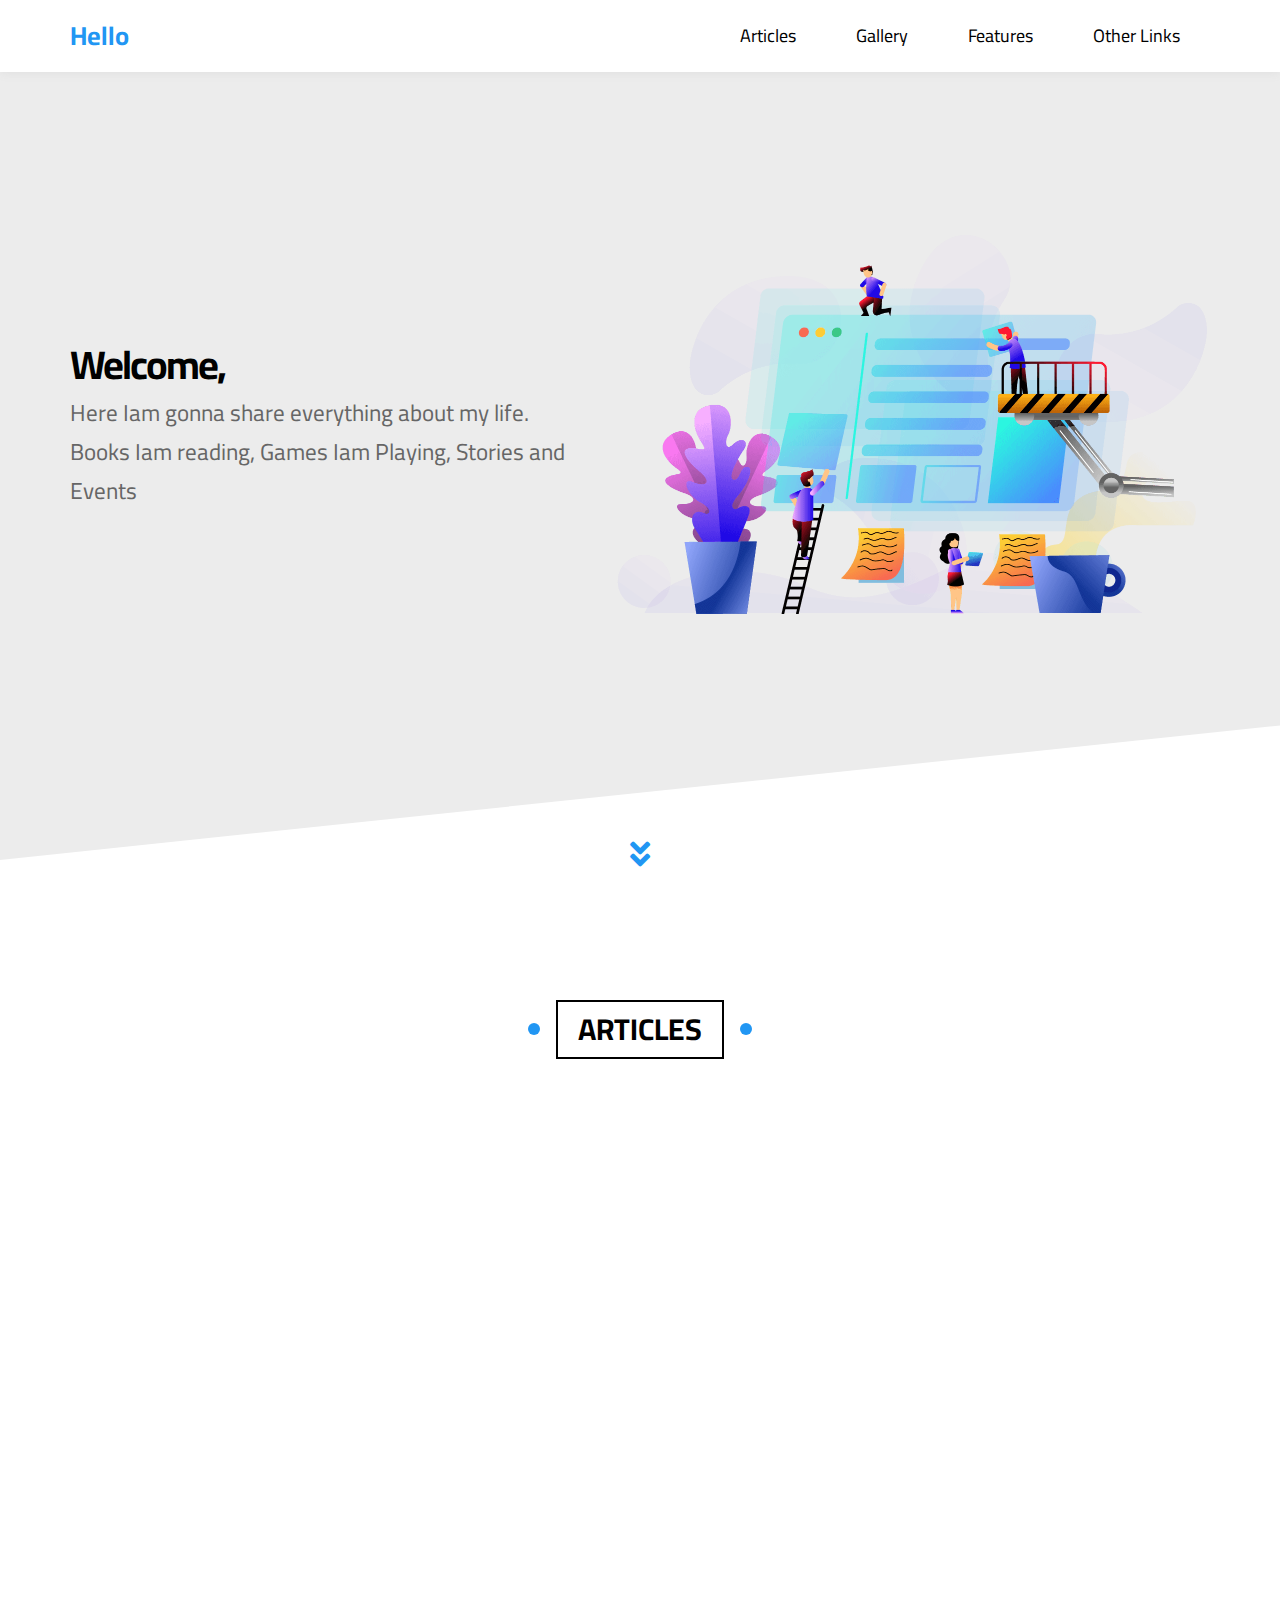
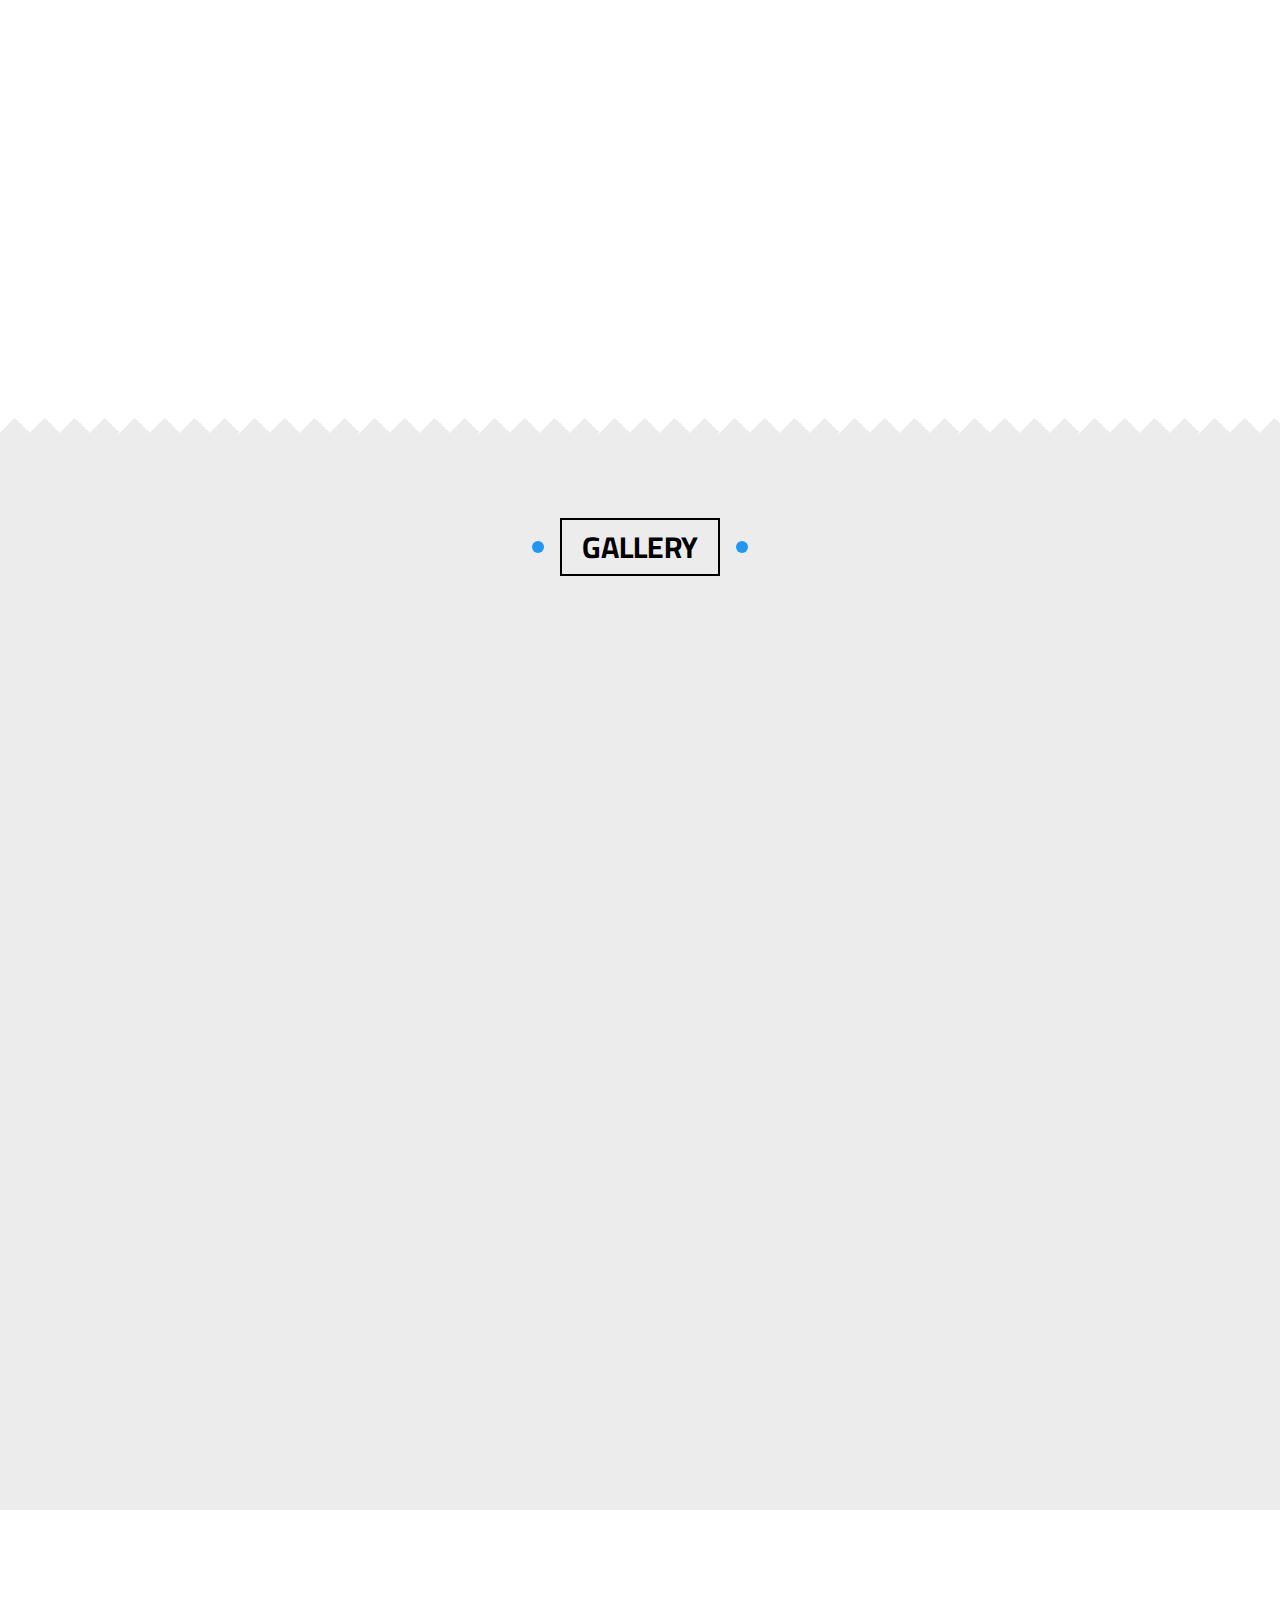
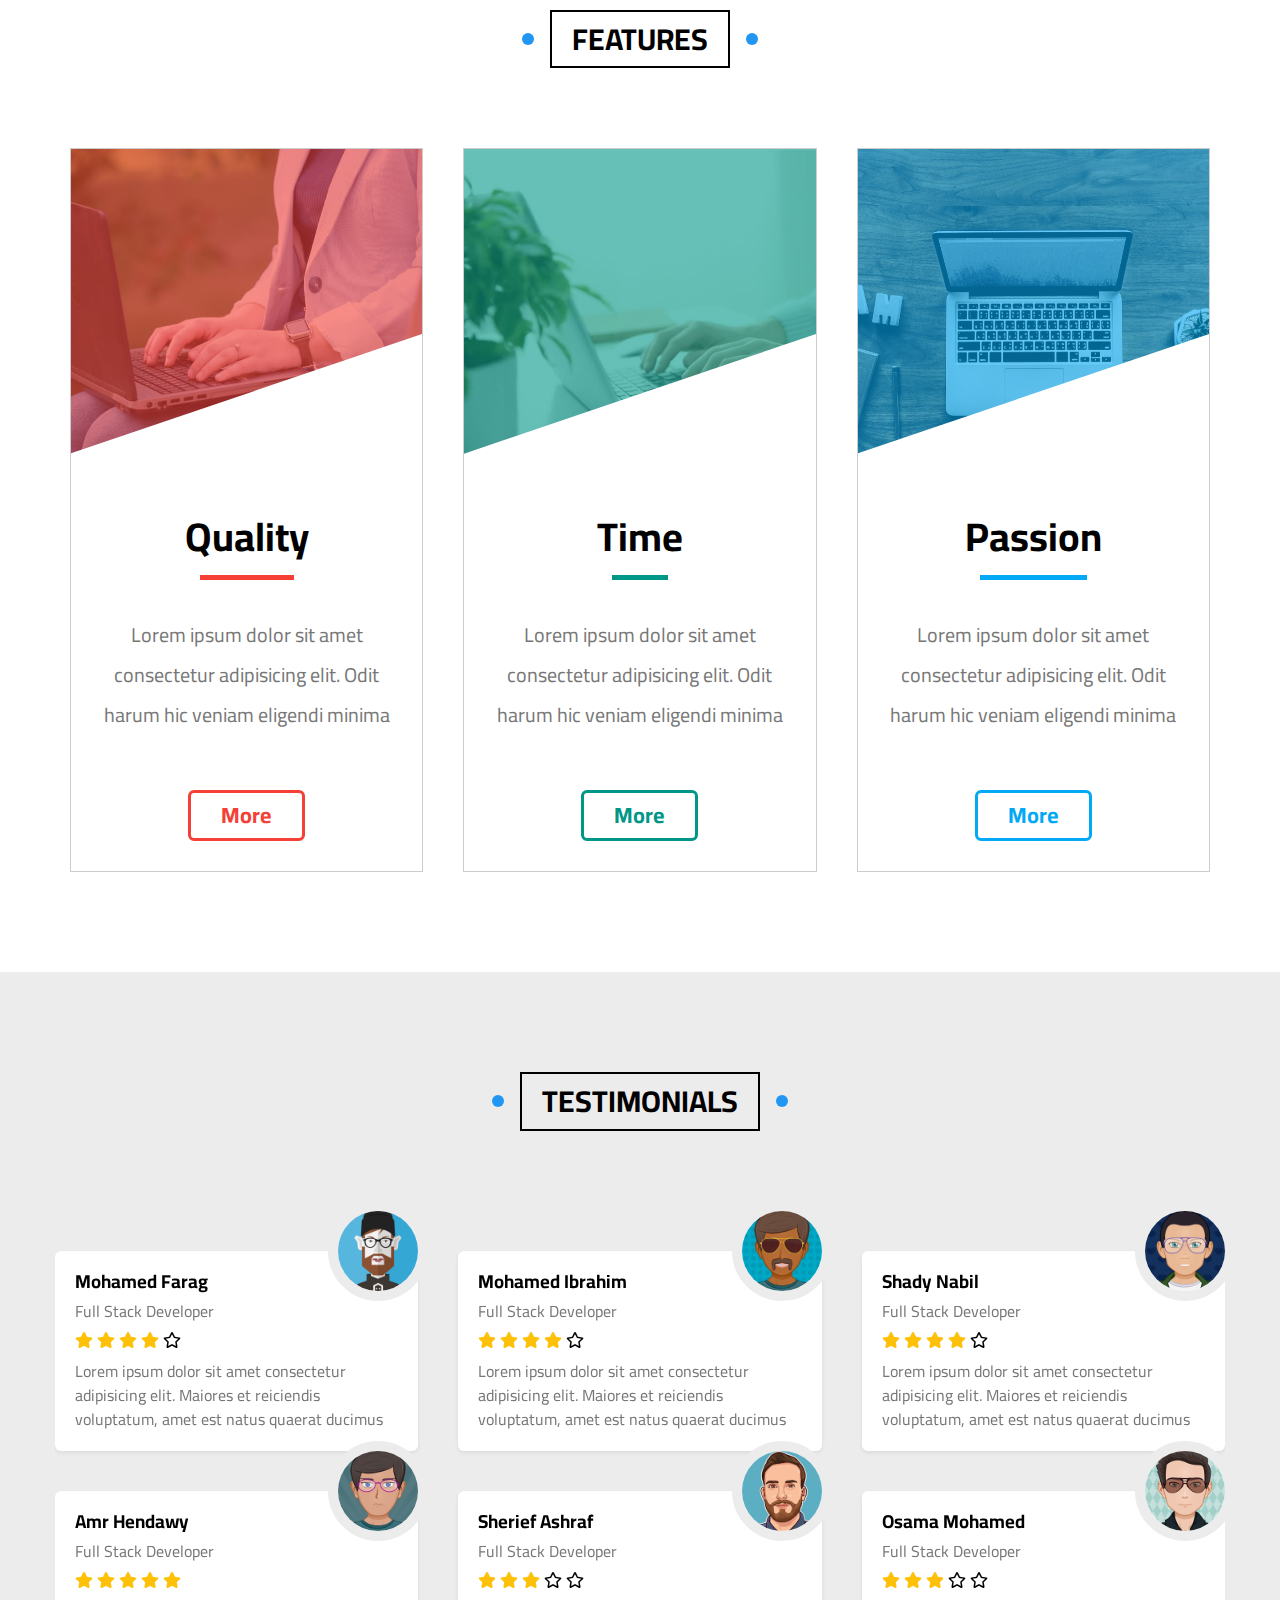
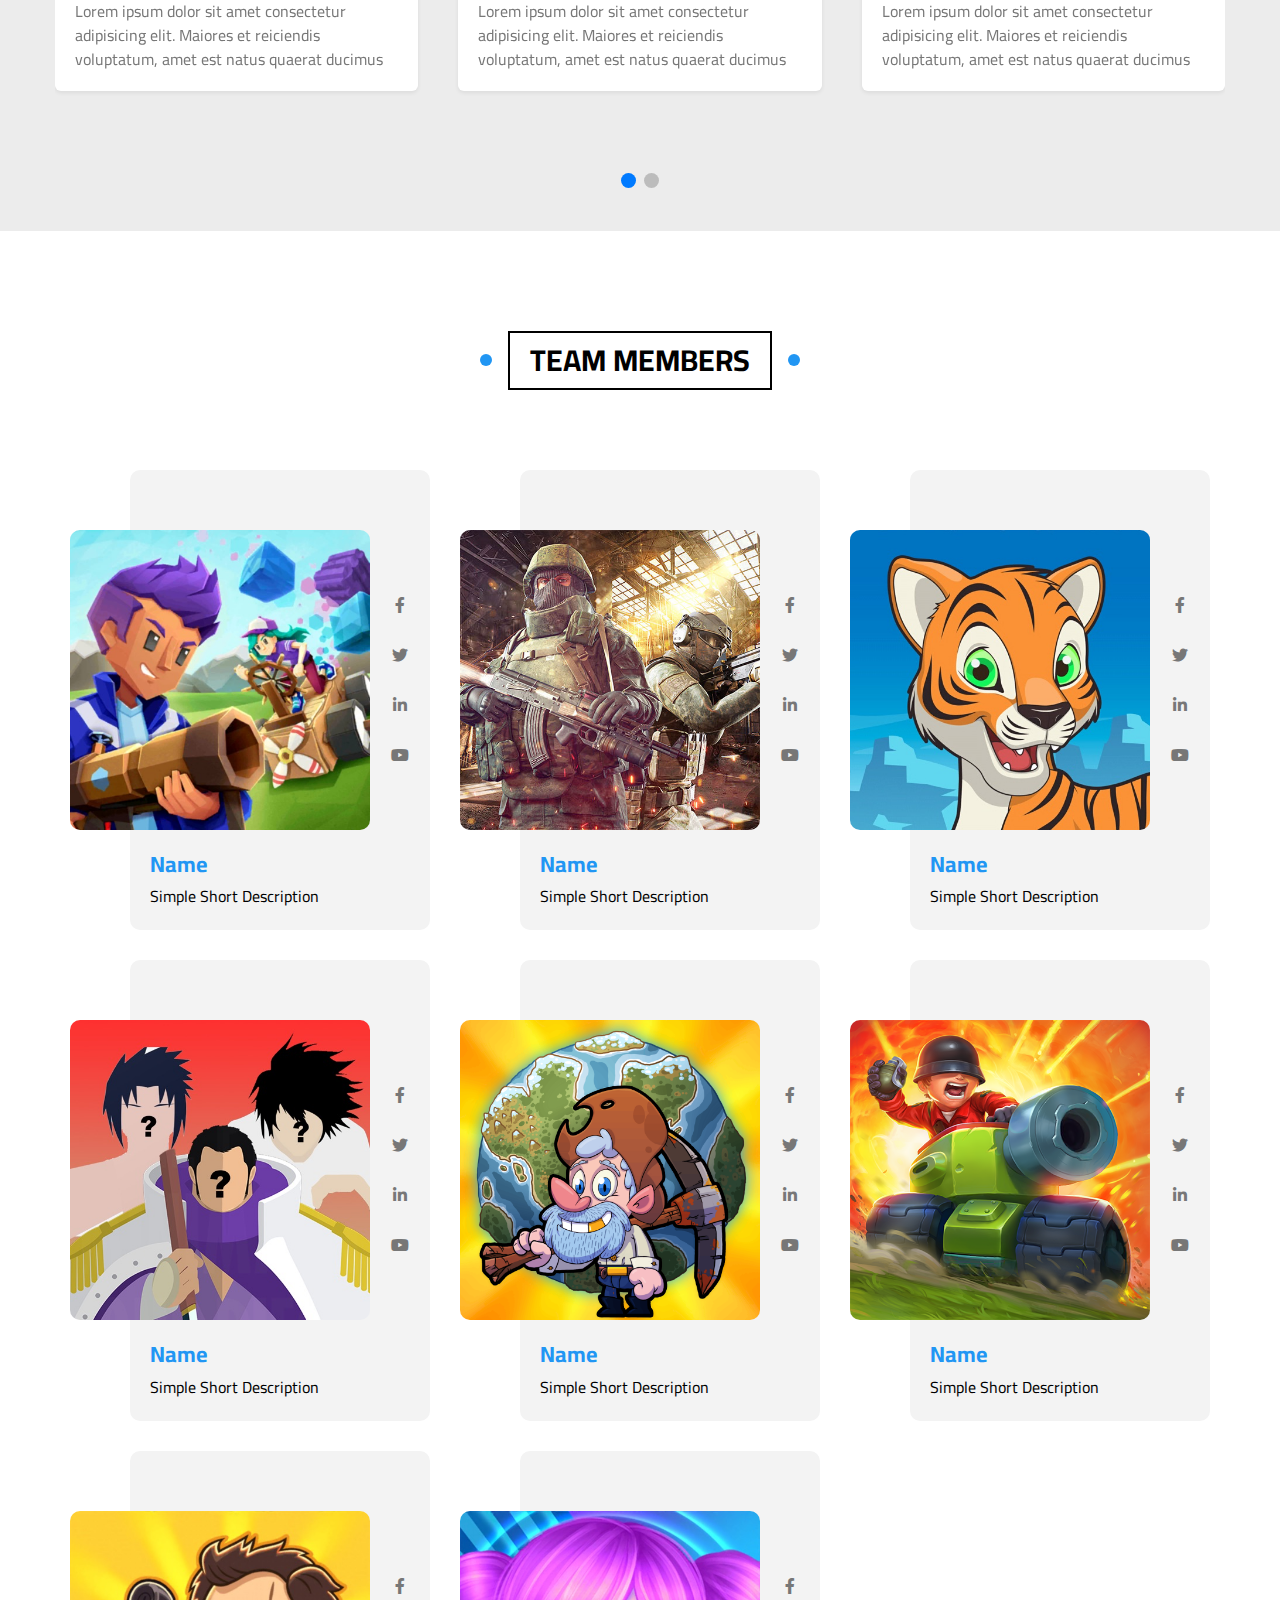
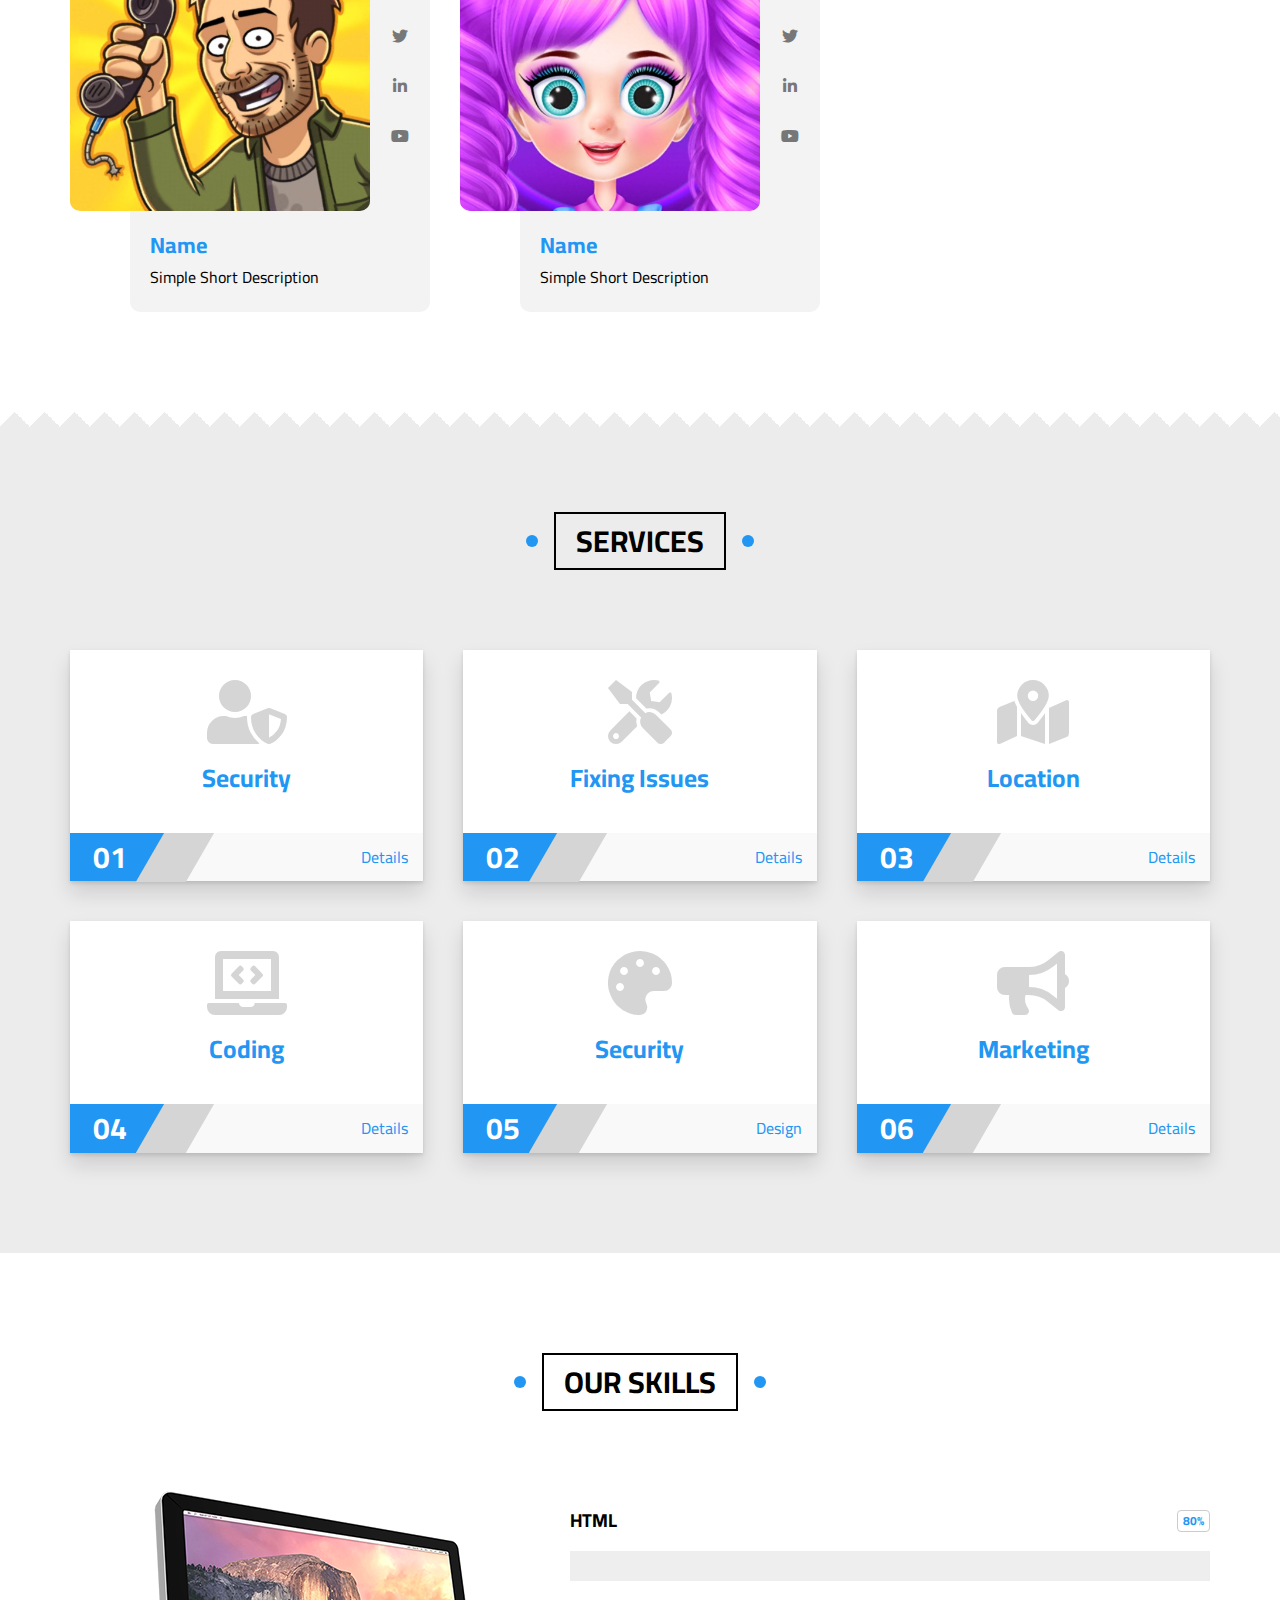
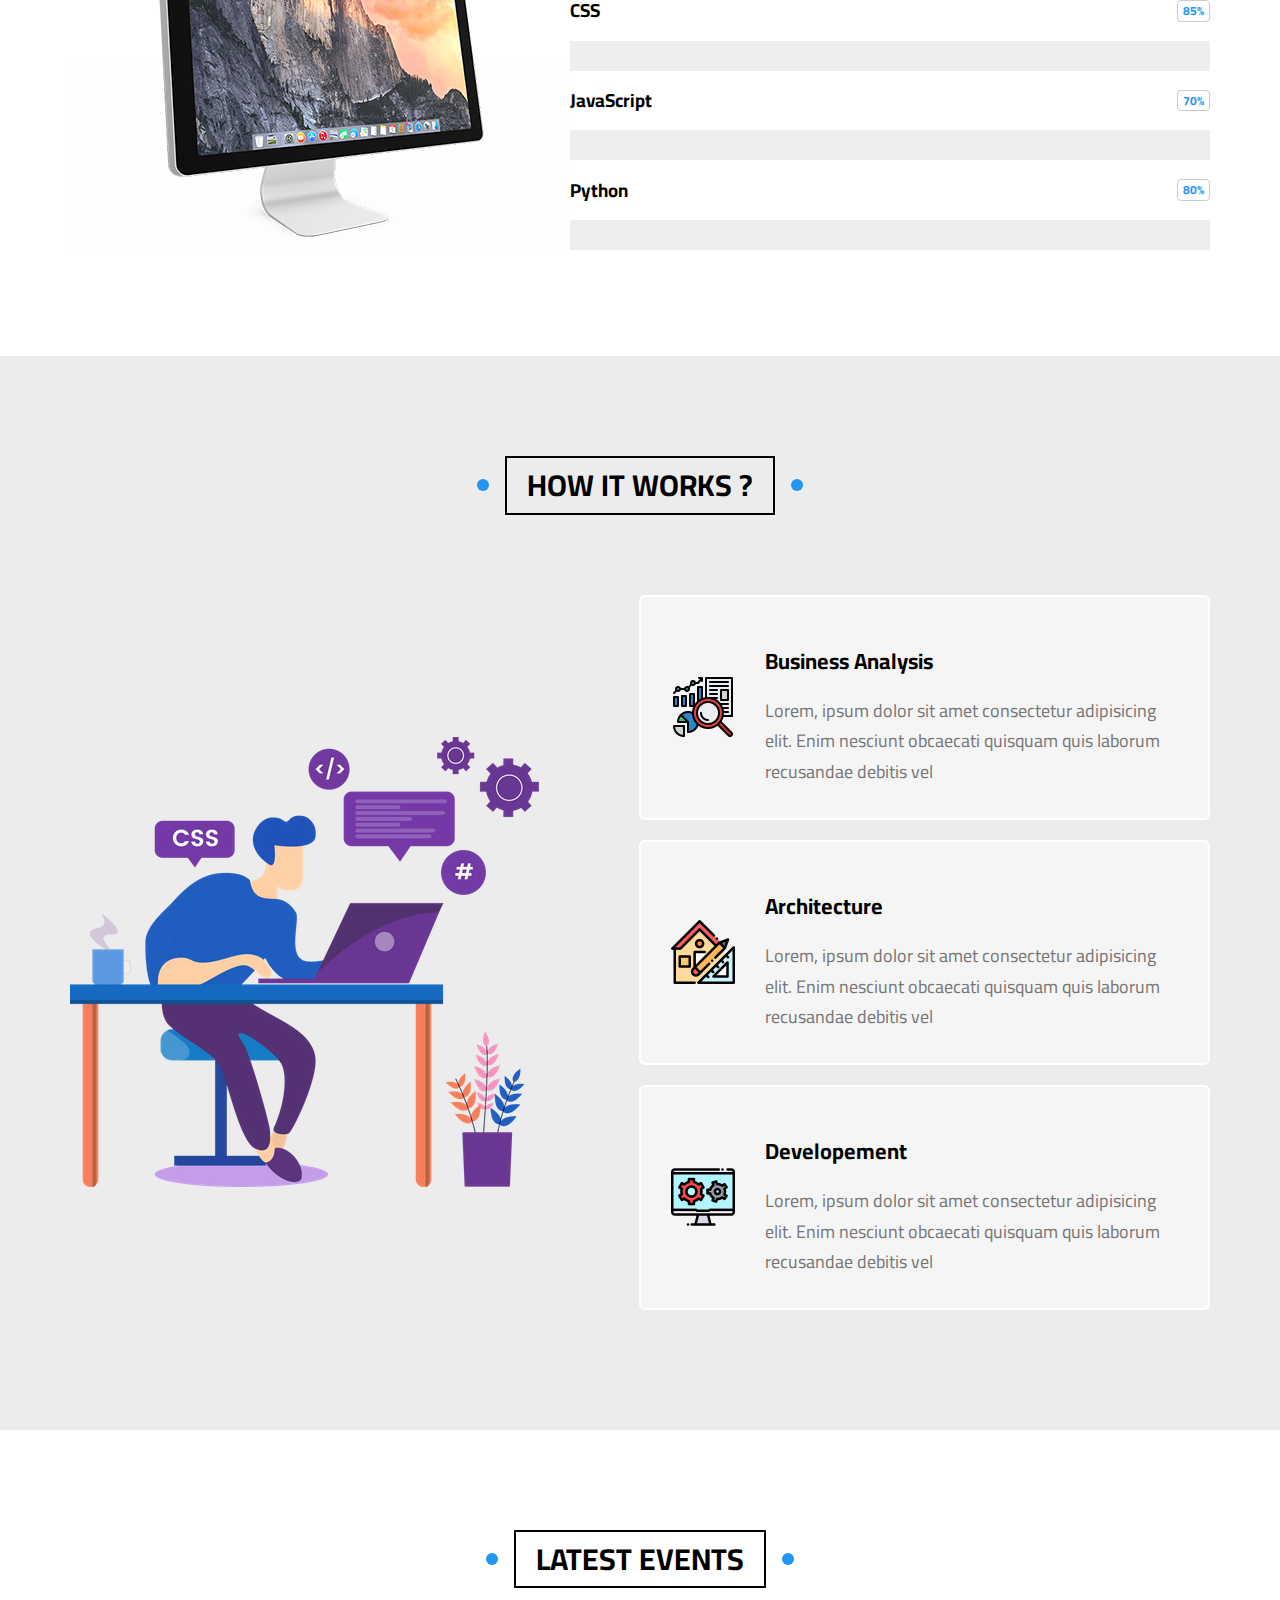
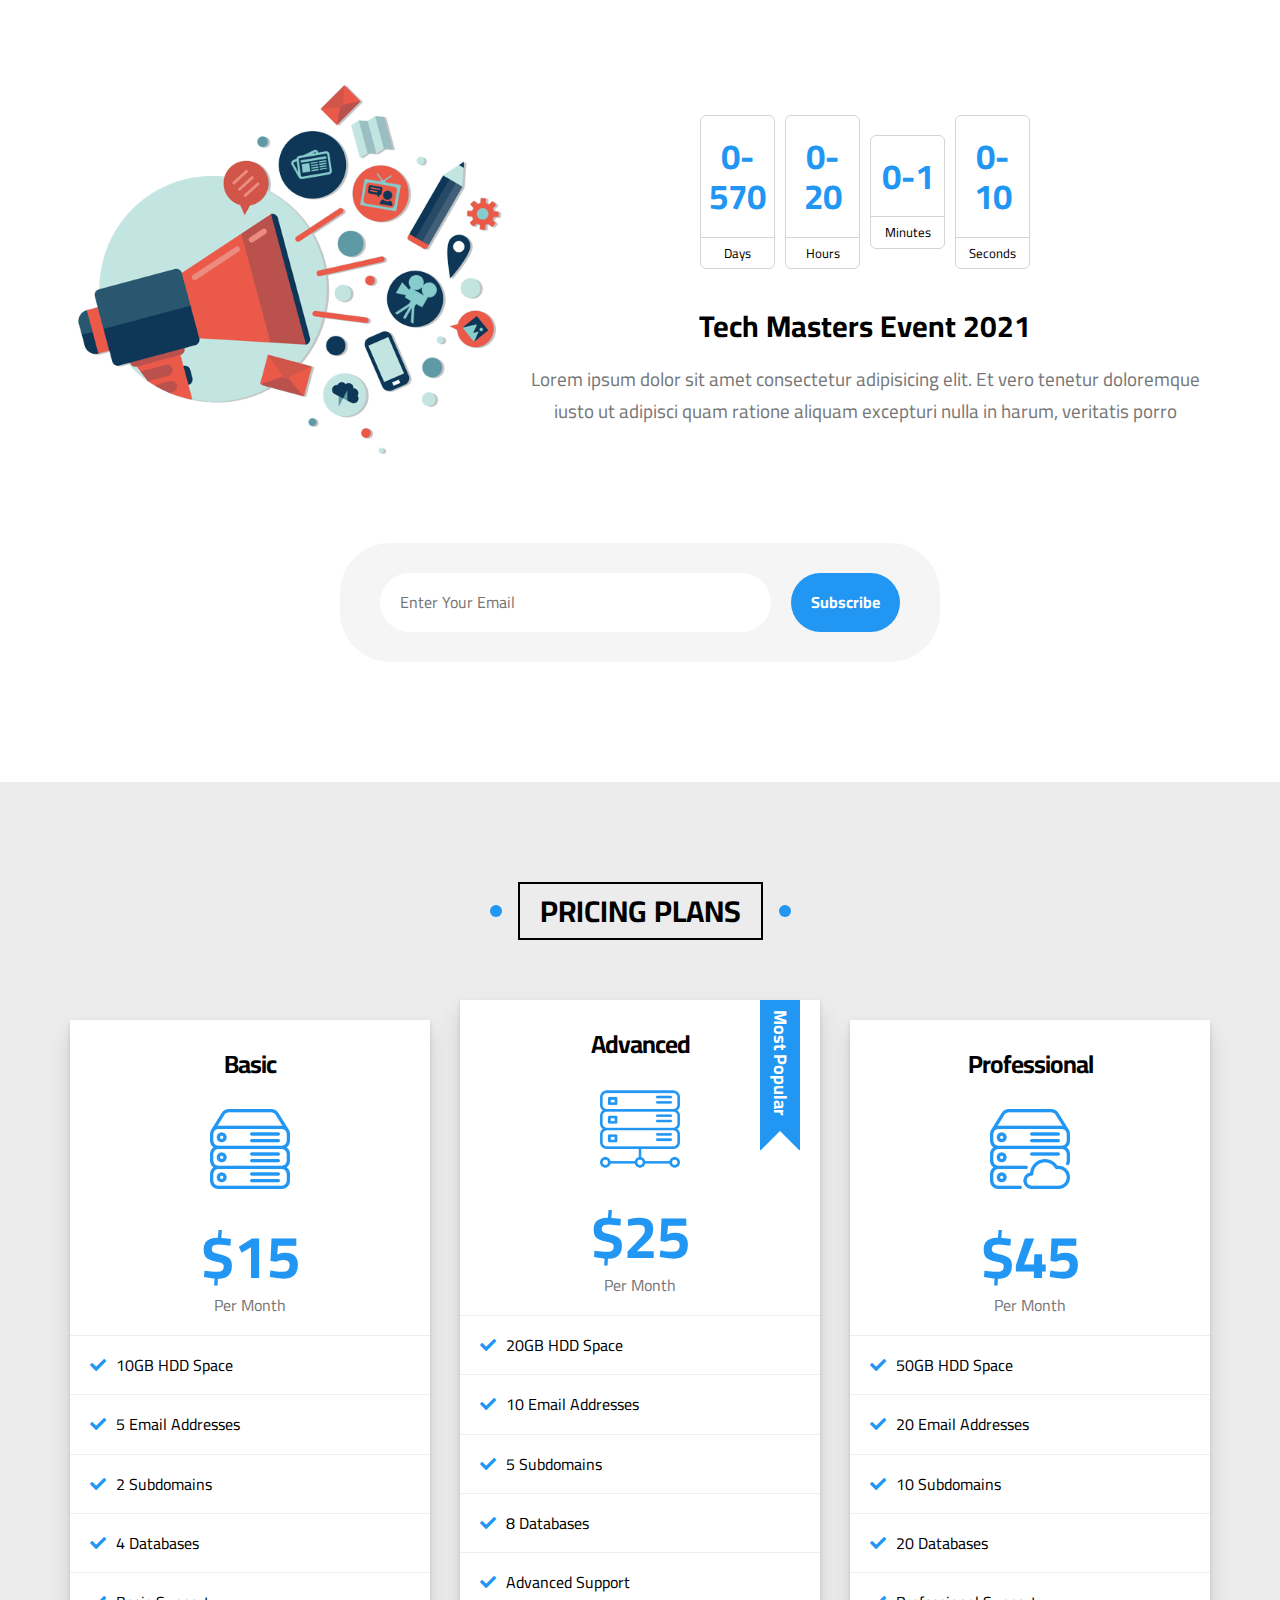
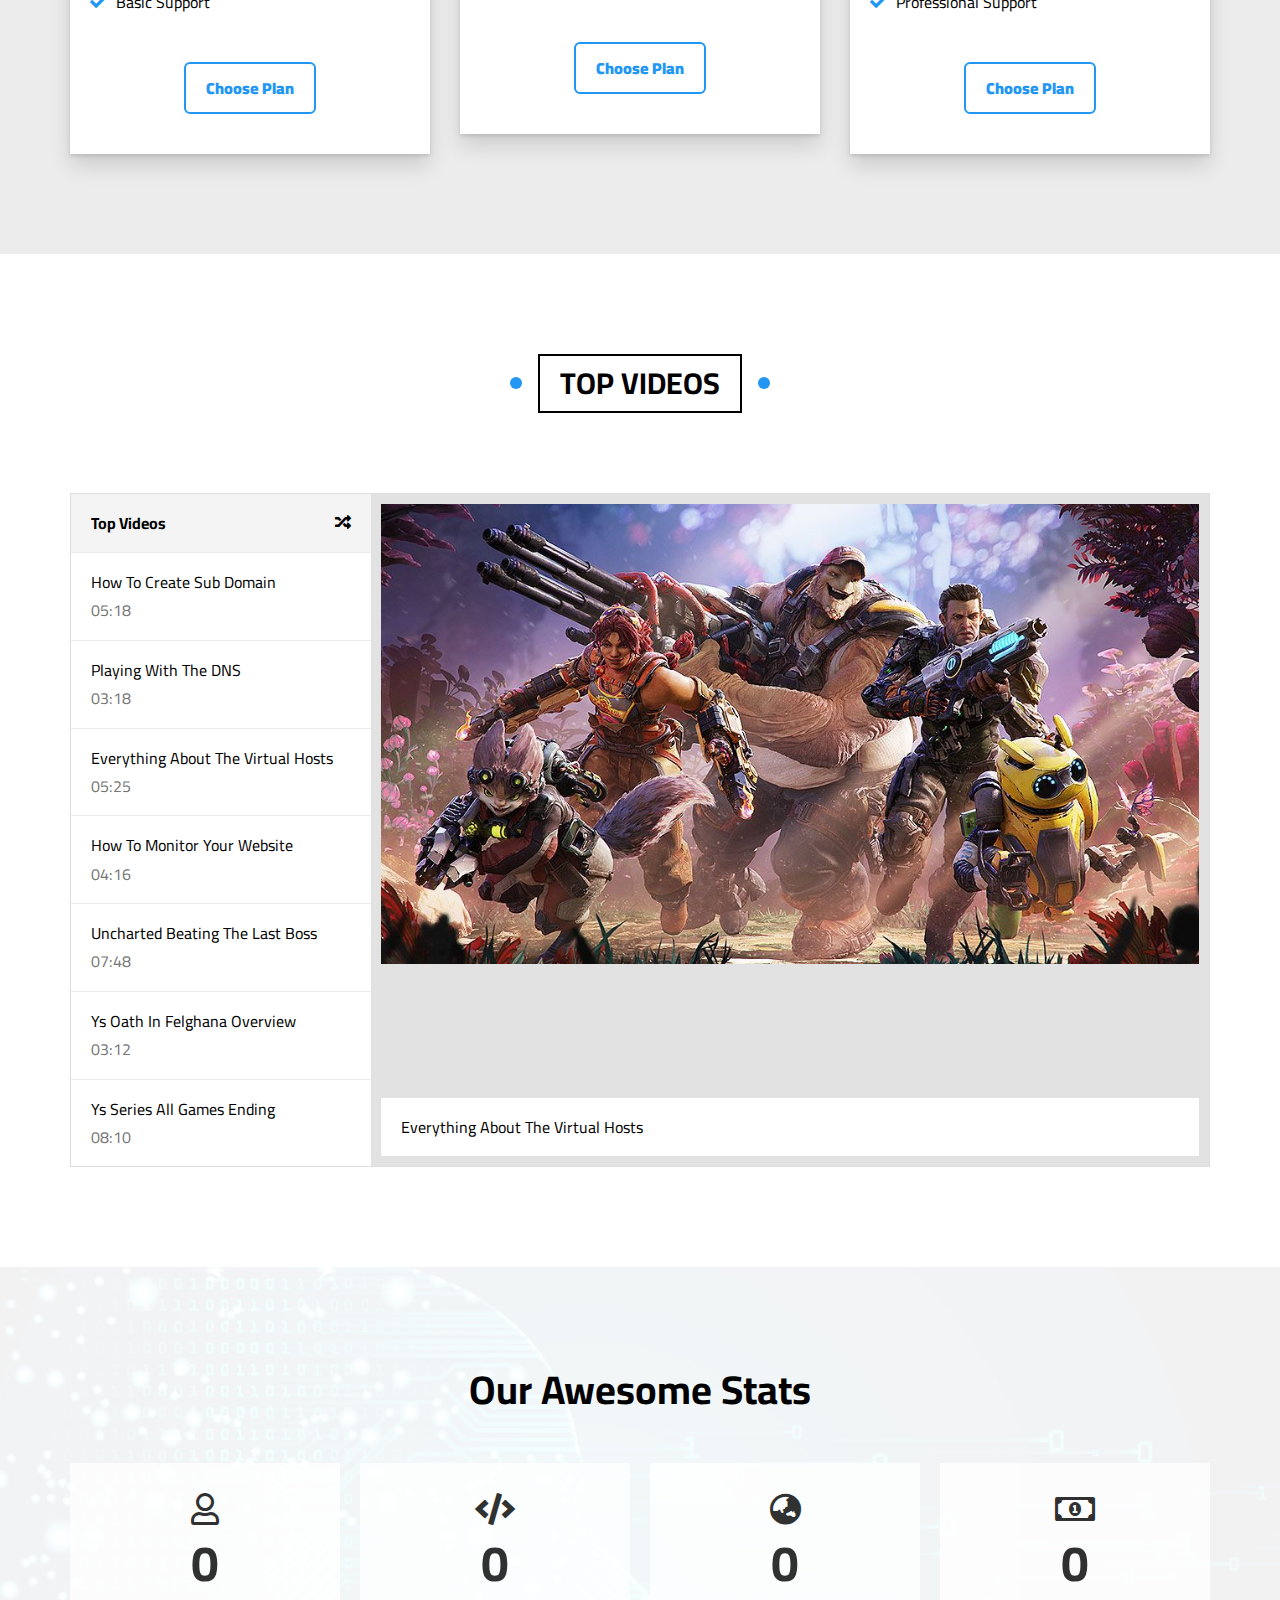
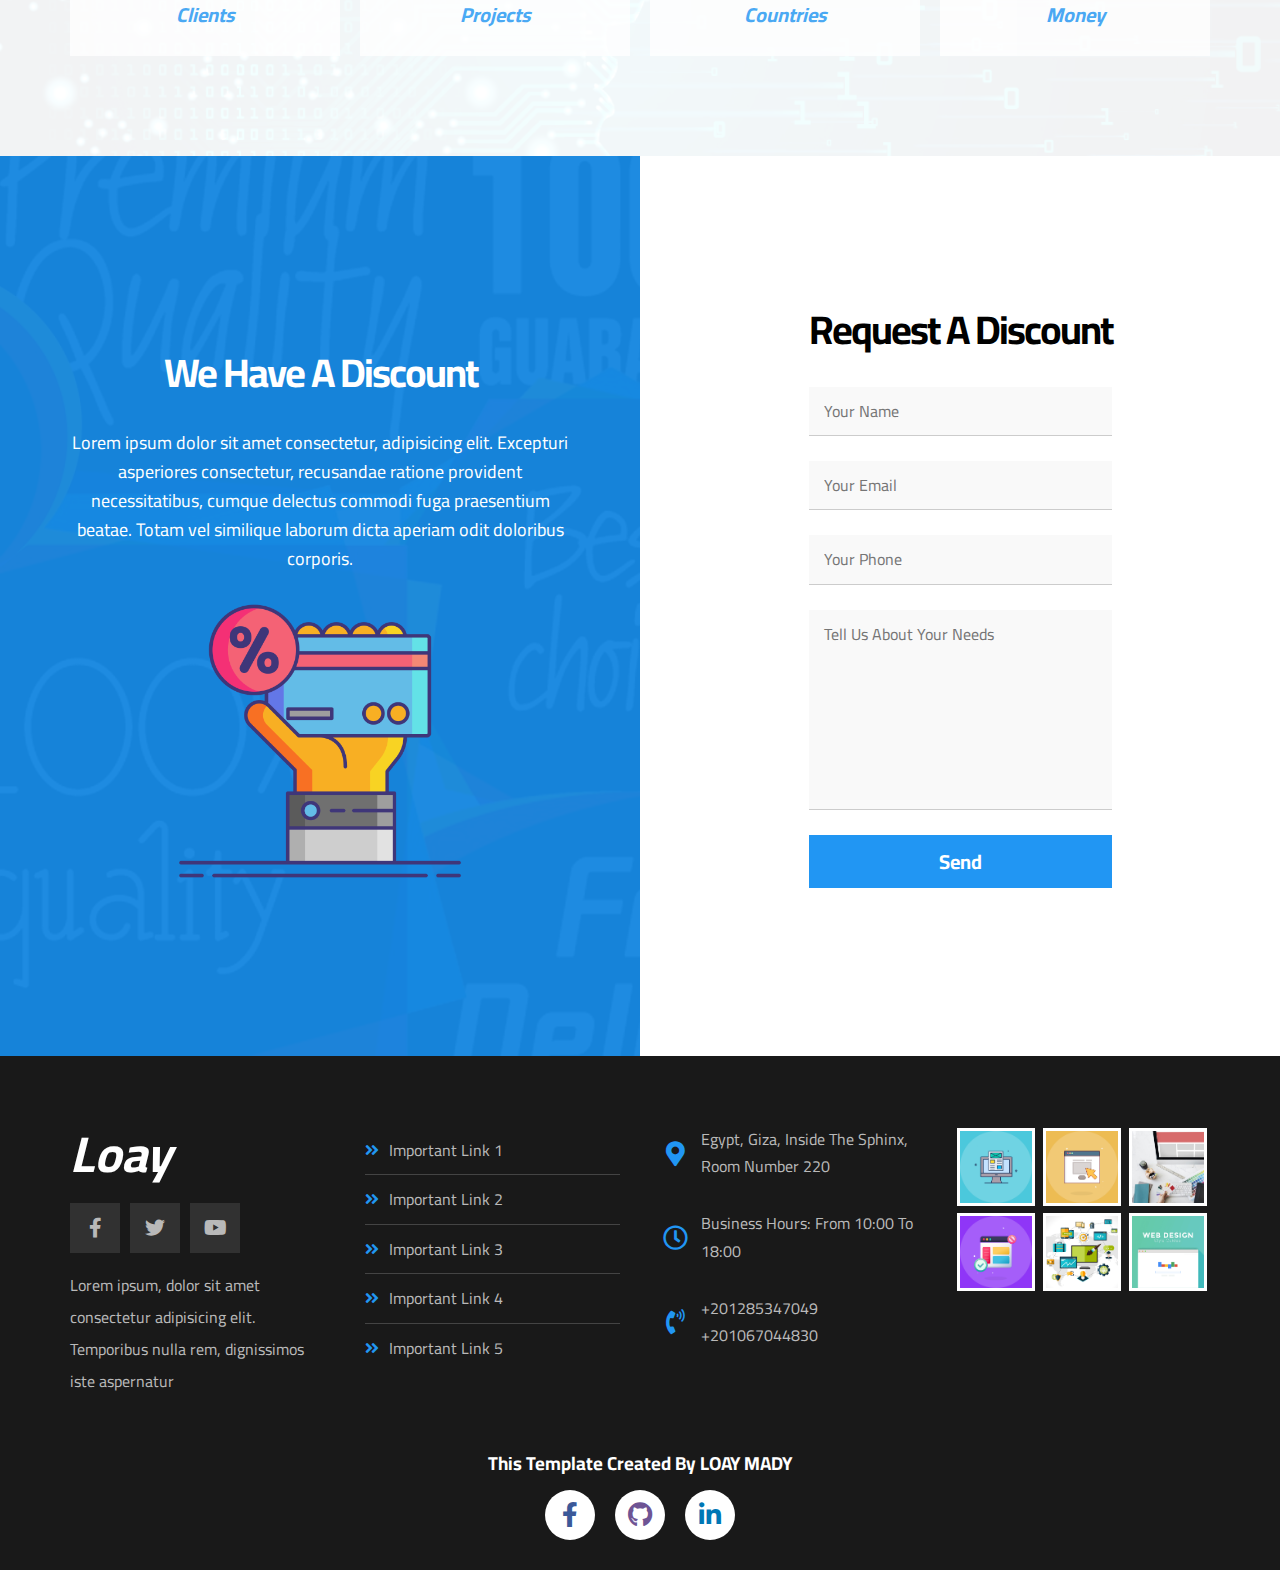
<file: HTML-CSS-JS-Template-2/index.html>
<!DOCTYPE html>
<html lang="en">
  <head>
    <meta charset="UTF-8" />
    <meta name="viewport" content="width=device-width, initial-scale=1.0" />
    <title>Template 2</title>
    <link rel="stylesheet" href="css/normalize.css" />
    <link rel="stylesheet" href="css/all.min.css" />
    <link rel="stylesheet" href="css/index.css" />
    <link rel="stylesheet" href="css/aos.css" />
    <link rel="stylesheet" href="css/swiper-bundle.min.css" />
    <link rel="preconnect" href="https://fonts.googleapis.com" />
    <link rel="preconnect" href="https://fonts.gstatic.com" crossorigin />
    <link
      href="https://fonts.googleapis.com/css2?family=Cairo:wght@300;400;700&display=swap"
      rel="stylesheet"
    />
  </head>

  <body>
    <!-- Start Header  -->
    <header id="header">
      <div class="container">
        <a href="#" class="logo">Hello</a>
        <ul class="main-nav">
          <li><a href="#articles">Articles</a></li>
          <li><a href="#gallery">Gallery</a></li>
          <li><a href="#features">Features</a></li>
          <li>
            <a href="#">Other Links</a>
            <!-- Start Megamenu -->
            <div class="mega-menu">
              <div class="image">
                <img src="images/megamenu.png" alt="" />
              </div>
              <ul class="links">
                <li>
                  <a href="#testimonials"
                    ><i class="far fa-comments fa-fw"></i> Testimonials</a
                  >
                </li>
                <li>
                  <a href="#team"
                    ><i class="far fa-user fa-fw"></i> Team Members</a
                  >
                </li>
                <li>
                  <a href="#services"
                    ><i class="far fa-building fa-fw"></i> Services</a
                  >
                </li>
                <li>
                  <a href="#our-skills"
                    ><i class="far fa-check-circle fa-fw"></i> Our Skills</a
                  >
                </li>
                <li>
                  <a href="#work-steps"
                    ><i class="far fa-clipboard fa-fw"></i> How It Works</a
                  >
                </li>
              </ul>
              <ul class="links">
                <li>
                  <a href="#events"
                    ><i class="far fa-calendar-alt fa-fw"></i> Events</a
                  >
                </li>
                <li>
                  <a href="#pricing"
                    ><i class="fas fa-server fa-fw"></i> Pricing Plans</a
                  >
                </li>
                <li>
                  <a href="#videos"
                    ><i class="far fa-play-circle fa-fw"></i> Top Videos</a
                  >
                </li>
                <li>
                  <a href="#stats"
                    ><i class="far fa-chart-bar fa-fw"></i> Stats</a
                  >
                </li>
                <li>
                  <a href="#discount"
                    ><i class="fas fa-percent fa-fw"></i> Request A Discount</a
                  >
                </li>
              </ul>
            </div>
            <!-- End Megamenu -->
          </li>
        </ul>
      </div>
    </header>
    <!-- End Header  -->

    <!-- Start Landing  -->
    <div class="landing">
      <div class="container">
        <div class="text">
          <h1>Welcome,</h1>
          <p>
            Here Iam gonna share everything about my life. Books Iam reading,
            Games Iam Playing, Stories and Events
          </p>
        </div>
        <div class="image">
          <img src="images/landing-image.png" alt="" />
        </div>
      </div>
      <a href="#articles" class="go-down">
        <i class="fas fa-angle-double-down fa-2x"></i>
      </a>
    </div>
    <!-- End Landing  -->

    <!-- Start Articles  -->
    <div class="articles" id="articles">
      <h2 class="main-title">Articles</h2>
      <div class="container">
        <div class="box" data-aos="zoom-in-right" data-aos-duration="1000">
          <img src="images/cat-01.jpg" alt="" />
          <div class="content">
            <h3>Test Title</h3>
            <p>
              Lorem ipsum dolor sit amet consectetur, adipisicing elit.
              Reprehenderit
            </p>
          </div>
          <div class="info">
            <a href="">Read More</a>
            <i class="fas fa-long-arrow-alt-right"></i>
          </div>
        </div>
        <div class="box" data-aos="zoom-in-up" data-aos-duration="1000">
          <img src="images/cat-02.jpg" alt="" />
          <div class="content">
            <h3>Test Title</h3>
            <p>
              Lorem ipsum dolor sit amet consectetur, adipisicing elit.
              Reprehenderit
            </p>
          </div>
          <div class="info">
            <a href="">Read More</a>
            <i class="fas fa-long-arrow-alt-right"></i>
          </div>
        </div>
        <div class="box" data-aos="zoom-in-up" data-aos-duration="1000">
          <img src="images/cat-03.jpg" alt="" />
          <div class="content">
            <h3>Test Title</h3>
            <p>
              Lorem ipsum dolor sit amet consectetur, adipisicing elit.
              Reprehenderit
            </p>
          </div>
          <div class="info">
            <a href="">Read More</a>
            <i class="fas fa-long-arrow-alt-right"></i>
          </div>
        </div>
        <div class="box" data-aos="zoom-in-left" data-aos-duration="1000">
          <img src="images/cat-04.jpg" alt="" />
          <div class="content">
            <h3>Test Title</h3>
            <p>
              Lorem ipsum dolor sit amet consectetur, adipisicing elit.
              Reprehenderit
            </p>
          </div>
          <div class="info">
            <a href="">Read More</a>
            <i class="fas fa-long-arrow-alt-right"></i>
          </div>
        </div>
        <div class="box" data-aos="zoom-in-right" data-aos-duration="1000">
          <img src="images/cat-05.jpg" alt="" />
          <div class="content">
            <h3>Test Title</h3>
            <p>
              Lorem ipsum dolor sit amet consectetur, adipisicing elit.
              Reprehenderit
            </p>
          </div>
          <div class="info">
            <a href="">Read More</a>
            <i class="fas fa-long-arrow-alt-right"></i>
          </div>
        </div>
        <div class="box" data-aos="zoom-in-up" data-aos-duration="1000">
          <img src="images/cat-06.jpg" alt="" />
          <div class="content">
            <h3>Test Title</h3>
            <p>
              Lorem ipsum dolor sit amet consectetur, adipisicing elit.
              Reprehenderit
            </p>
          </div>
          <div class="info">
            <a href="">Read More</a>
            <i class="fas fa-long-arrow-alt-right"></i>
          </div>
        </div>
        <div class="box" data-aos="zoom-in-up" data-aos-duration="1000">
          <img src="images/cat-07.jpg" alt="" />
          <div class="content">
            <h3>Test Title</h3>
            <p>
              Lorem ipsum dolor sit amet consectetur, adipisicing elit.
              Reprehenderit
            </p>
          </div>
          <div class="info">
            <a href="">Read More</a>
            <i class="fas fa-long-arrow-alt-right"></i>
          </div>
        </div>
        <div class="box" data-aos="zoom-in-left" data-aos-duration="1000">
          <img src="images/cat-08.jpg" alt="" />
          <div class="content">
            <h3>Test Title</h3>
            <p>
              Lorem ipsum dolor sit amet consectetur, adipisicing elit.
              Reprehenderit
            </p>
          </div>
          <div class="info">
            <a href="">Read More</a>
            <i class="fas fa-long-arrow-alt-right"></i>
          </div>
        </div>
      </div>
    </div>
    <div class="spikes"></div>
    <!-- End Articles  -->

    <!-- Start Gallery  -->
    <div class="gallery" id="gallery">
      <h2 class="main-title">Gallery</h2>
      <div class="container">
        <div class="box" data-aos="fade-up-right" data-aos-duration="1000">
          <div class="image">
            <img src="images/gallery-01.png" alt="" />
          </div>
        </div>
        <div class="box" data-aos="fade-up" data-aos-duration="1000">
          <div class="image">
            <img src="images/gallery-02.png" alt="" />
          </div>
        </div>
        <div class="box" data-aos="fade-up-left" data-aos-duration="1000">
          <div class="image">
            <img src="images/gallery-03.jpg" alt="" />
          </div>
        </div>
        <div class="box" data-aos="fade-up-right" data-aos-duration="1000">
          <div class="image">
            <img src="images/gallery-04.png" alt="" />
          </div>
        </div>
        <div class="box" data-aos="fade-up" data-aos-duration="1000">
          <div class="image">
            <img src="images/gallery-05.jpg" alt="" />
          </div>
        </div>
        <div class="box" data-aos="fade-up-left" data-aos-duration="1000">
          <div class="image">
            <img src="images/gallery-06.png" alt="" />
          </div>
        </div>
      </div>
    </div>
    <!-- End Gallery  -->

    <!-- Start Features  -->
    <div class="features" id="features">
      <h2 class="main-title">Features</h2>
      <div class="container">
        <div class="box quality">
          <div class="img-holder">
            <img src="images/features-01.jpg" alt="" />
          </div>
          <h2>Quality</h2>
          <p>
            Lorem ipsum dolor sit amet consectetur adipisicing elit. Odit harum
            hic veniam eligendi minima
          </p>
          <a href="#">More</a>
        </div>
        <div class="box time">
          <div class="img-holder">
            <img src="images/features-02.jpg" alt="" />
          </div>
          <h2>Time</h2>
          <p>
            Lorem ipsum dolor sit amet consectetur adipisicing elit. Odit harum
            hic veniam eligendi minima
          </p>
          <a href="#">More</a>
        </div>
        <div class="box passion">
          <div class="img-holder">
            <img src="images/features-03.jpg" alt="" />
          </div>
          <h2>Passion</h2>
          <p>
            Lorem ipsum dolor sit amet consectetur adipisicing elit. Odit harum
            hic veniam eligendi minima
          </p>
          <a href="#">More</a>
        </div>
      </div>
    </div>

    <!-- End Features  -->

    <!-- Start Testimonials -->
    <div class="testimonials" id="testimonials">
      <h2 class="main-title">Testimonials</h2>
      <!-- Slider main container -->
      <div class="swiper container">
        <!-- Additional required wrapper -->
        <div class="swiper-wrapper">
          <!-- Slides -->
          <div class="swiper-slide desktop">
            <div class="box">
              <img src="images/avatar-01.png" alt="" />
              <h3>Mohamed Farag</h3>
              <span class="title">Full Stack Developer</span>
              <div class="rate">
                <i class="filled fas fa-star"></i>
                <i class="filled fas fa-star"></i>
                <i class="filled fas fa-star"></i>
                <i class="filled fas fa-star"></i>
                <i class="far fa-star"></i>
              </div>
              <p>
                Lorem ipsum dolor sit amet consectetur adipisicing elit. Maiores
                et reiciendis voluptatum, amet est natus quaerat ducimus
              </p>
            </div>
            <div class="box">
              <img src="images/avatar-02.png" alt="" />
              <h3>Mohamed Ibrahim</h3>
              <span class="title">Full Stack Developer</span>
              <div class="rate">
                <i class="filled fas fa-star"></i>
                <i class="filled fas fa-star"></i>
                <i class="filled fas fa-star"></i>
                <i class="filled fas fa-star"></i>
                <i class="far fa-star"></i>
              </div>
              <p>
                Lorem ipsum dolor sit amet consectetur adipisicing elit. Maiores
                et reiciendis voluptatum, amet est natus quaerat ducimus
              </p>
            </div>
            <div class="box">
              <img src="images/avatar-03.png" alt="" />
              <h3>Shady Nabil</h3>
              <span class="title">Full Stack Developer</span>
              <div class="rate">
                <i class="filled fas fa-star"></i>
                <i class="filled fas fa-star"></i>
                <i class="filled fas fa-star"></i>
                <i class="filled fas fa-star"></i>
                <i class="far fa-star"></i>
              </div>
              <p>
                Lorem ipsum dolor sit amet consectetur adipisicing elit. Maiores
                et reiciendis voluptatum, amet est natus quaerat ducimus
              </p>
            </div>
            <div class="box">
              <img src="images/avatar-04.png" alt="" />
              <h3>Amr Hendawy</h3>
              <span class="title">Full Stack Developer</span>
              <div class="rate">
                <i class="filled fas fa-star"></i>
                <i class="filled fas fa-star"></i>
                <i class="filled fas fa-star"></i>
                <i class="filled fas fa-star"></i>
                <i class="filled fas fa-star"></i>
              </div>
              <p>
                Lorem ipsum dolor sit amet consectetur adipisicing elit. Maiores
                et reiciendis voluptatum, amet est natus quaerat ducimus
              </p>
            </div>
            <div class="box">
              <img src="images/avatar-05.png" alt="" />
              <h3>Sherief Ashraf</h3>
              <span class="title">Full Stack Developer</span>
              <div class="rate">
                <i class="filled fas fa-star"></i>
                <i class="filled fas fa-star"></i>
                <i class="filled fas fa-star"></i>
                <i class="far fa-star"></i>
                <i class="far fa-star"></i>
              </div>
              <p>
                Lorem ipsum dolor sit amet consectetur adipisicing elit. Maiores
                et reiciendis voluptatum, amet est natus quaerat ducimus
              </p>
            </div>
            <div class="box">
              <img src="images/avatar-06.png" alt="" />
              <h3>Osama Mohamed</h3>
              <span class="title">Full Stack Developer</span>
              <div class="rate">
                <i class="filled fas fa-star"></i>
                <i class="filled fas fa-star"></i>
                <i class="filled fas fa-star"></i>
                <i class="far fa-star"></i>
                <i class="far fa-star"></i>
              </div>
              <p>
                Lorem ipsum dolor sit amet consectetur adipisicing elit. Maiores
                et reiciendis voluptatum, amet est natus quaerat ducimus
              </p>
            </div>
          </div>
          <div class="swiper-slide desktop">
            <div class="box">
              <img src="images/avatar-01.png" alt="" />
              <h3>Mohamed Farag</h3>
              <span class="title">Full Stack Developer</span>
              <div class="rate">
                <i class="filled fas fa-star"></i>
                <i class="filled fas fa-star"></i>
                <i class="filled fas fa-star"></i>
                <i class="filled fas fa-star"></i>
                <i class="far fa-star"></i>
              </div>
              <p>
                Lorem ipsum dolor sit amet consectetur adipisicing elit. Maiores
                et reiciendis voluptatum, amet est natus quaerat ducimus
              </p>
            </div>
            <div class="box">
              <img src="images/avatar-02.png" alt="" />
              <h3>Mohamed Ibrahim</h3>
              <span class="title">Full Stack Developer</span>
              <div class="rate">
                <i class="filled fas fa-star"></i>
                <i class="filled fas fa-star"></i>
                <i class="filled fas fa-star"></i>
                <i class="filled fas fa-star"></i>
                <i class="far fa-star"></i>
              </div>
              <p>
                Lorem ipsum dolor sit amet consectetur adipisicing elit. Maiores
                et reiciendis voluptatum, amet est natus quaerat ducimus
              </p>
            </div>
            <div class="box">
              <img src="images/avatar-03.png" alt="" />
              <h3>Shady Nabil</h3>
              <span class="title">Full Stack Developer</span>
              <div class="rate">
                <i class="filled fas fa-star"></i>
                <i class="filled fas fa-star"></i>
                <i class="filled fas fa-star"></i>
                <i class="filled fas fa-star"></i>
                <i class="far fa-star"></i>
              </div>
              <p>
                Lorem ipsum dolor sit amet consectetur adipisicing elit. Maiores
                et reiciendis voluptatum, amet est natus quaerat ducimus
              </p>
            </div>
            <div class="box">
              <img src="images/avatar-04.png" alt="" />
              <h3>Amr Hendawy</h3>
              <span class="title">Full Stack Developer</span>
              <div class="rate">
                <i class="filled fas fa-star"></i>
                <i class="filled fas fa-star"></i>
                <i class="filled fas fa-star"></i>
                <i class="filled fas fa-star"></i>
                <i class="filled fas fa-star"></i>
              </div>
              <p>
                Lorem ipsum dolor sit amet consectetur adipisicing elit. Maiores
                et reiciendis voluptatum, amet est natus quaerat ducimus
              </p>
            </div>
            <div class="box">
              <img src="images/avatar-05.png" alt="" />
              <h3>Sherief Ashraf</h3>
              <span class="title">Full Stack Developer</span>
              <div class="rate">
                <i class="filled fas fa-star"></i>
                <i class="filled fas fa-star"></i>
                <i class="filled fas fa-star"></i>
                <i class="far fa-star"></i>
                <i class="far fa-star"></i>
              </div>
              <p>
                Lorem ipsum dolor sit amet consectetur adipisicing elit. Maiores
                et reiciendis voluptatum, amet est natus quaerat ducimus
              </p>
            </div>
            <div class="box">
              <img src="images/avatar-06.png" alt="" />
              <h3>Osama Mohamed</h3>
              <span class="title">Full Stack Developer</span>
              <div class="rate">
                <i class="filled fas fa-star"></i>
                <i class="filled fas fa-star"></i>
                <i class="filled fas fa-star"></i>
                <i class="far fa-star"></i>
                <i class="far fa-star"></i>
              </div>
              <p>
                Lorem ipsum dolor sit amet consectetur adipisicing elit. Maiores
                et reiciendis voluptatum, amet est natus quaerat ducimus
              </p>
            </div>
          </div>
        </div>
      </div>
      <div class="swiper-pagination"></div>
    </div>

    <!-- End Testimonials -->

    <!-- Start Team -->
    <div class="team" id="team">
      <h2 class="main-title">Team Members</h2>
      <div class="container">
        <div class="box">
          <div class="data">
            <img src="images/team-01.jpg" alt="" />
            <div class="social">
              <a href="#">
                <i class="fab fa-facebook-f"></i>
              </a>
              <a href="#">
                <i class="fab fa-twitter"></i>
              </a>
              <a href="#">
                <i class="fab fa-linkedin-in"></i>
              </a>
              <a href="#">
                <i class="fab fa-youtube"></i>
              </a>
            </div>
          </div>
          <div class="info">
            <h3>Name</h3>
            <p>Simple Short Description</p>
          </div>
        </div>
        <div class="box">
          <div class="data">
            <img src="images/team-02.jpg" alt="" />
            <div class="social">
              <a href="#">
                <i class="fab fa-facebook-f"></i>
              </a>
              <a href="#">
                <i class="fab fa-twitter"></i>
              </a>
              <a href="#">
                <i class="fab fa-linkedin-in"></i>
              </a>
              <a href="#">
                <i class="fab fa-youtube"></i>
              </a>
            </div>
          </div>
          <div class="info">
            <h3>Name</h3>
            <p>Simple Short Description</p>
          </div>
        </div>
        <div class="box">
          <div class="data">
            <img src="images/team-03.jpg" alt="" />
            <div class="social">
              <a href="#">
                <i class="fab fa-facebook-f"></i>
              </a>
              <a href="#">
                <i class="fab fa-twitter"></i>
              </a>
              <a href="#">
                <i class="fab fa-linkedin-in"></i>
              </a>
              <a href="#">
                <i class="fab fa-youtube"></i>
              </a>
            </div>
          </div>
          <div class="info">
            <h3>Name</h3>
            <p>Simple Short Description</p>
          </div>
        </div>
        <div class="box">
          <div class="data">
            <img src="images/team-04.jpg" alt="" />
            <div class="social">
              <a href="#">
                <i class="fab fa-facebook-f"></i>
              </a>
              <a href="#">
                <i class="fab fa-twitter"></i>
              </a>
              <a href="#">
                <i class="fab fa-linkedin-in"></i>
              </a>
              <a href="#">
                <i class="fab fa-youtube"></i>
              </a>
            </div>
          </div>
          <div class="info">
            <h3>Name</h3>
            <p>Simple Short Description</p>
          </div>
        </div>
        <div class="box">
          <div class="data">
            <img src="images/team-05.png" alt="" />
            <div class="social">
              <a href="#">
                <i class="fab fa-facebook-f"></i>
              </a>
              <a href="#">
                <i class="fab fa-twitter"></i>
              </a>
              <a href="#">
                <i class="fab fa-linkedin-in"></i>
              </a>
              <a href="#">
                <i class="fab fa-youtube"></i>
              </a>
            </div>
          </div>
          <div class="info">
            <h3>Name</h3>
            <p>Simple Short Description</p>
          </div>
        </div>
        <div class="box">
          <div class="data">
            <img src="images/team-06.png" alt="" />
            <div class="social">
              <a href="#">
                <i class="fab fa-facebook-f"></i>
              </a>
              <a href="#">
                <i class="fab fa-twitter"></i>
              </a>
              <a href="#">
                <i class="fab fa-linkedin-in"></i>
              </a>
              <a href="#">
                <i class="fab fa-youtube"></i>
              </a>
            </div>
          </div>
          <div class="info">
            <h3>Name</h3>
            <p>Simple Short Description</p>
          </div>
        </div>
        <div class="box">
          <div class="data">
            <img src="images/team-07.jpg" alt="" />
            <div class="social">
              <a href="#">
                <i class="fab fa-facebook-f"></i>
              </a>
              <a href="#">
                <i class="fab fa-twitter"></i>
              </a>
              <a href="#">
                <i class="fab fa-linkedin-in"></i>
              </a>
              <a href="#">
                <i class="fab fa-youtube"></i>
              </a>
            </div>
          </div>
          <div class="info">
            <h3>Name</h3>
            <p>Simple Short Description</p>
          </div>
        </div>
        <div class="box">
          <div class="data">
            <img src="images/team-08.jpg" alt="" />
            <div class="social">
              <a href="#">
                <i class="fab fa-facebook-f"></i>
              </a>
              <a href="#">
                <i class="fab fa-twitter"></i>
              </a>
              <a href="#">
                <i class="fab fa-linkedin-in"></i>
              </a>
              <a href="#">
                <i class="fab fa-youtube"></i>
              </a>
            </div>
          </div>
          <div class="info">
            <h3>Name</h3>
            <p>Simple Short Description</p>
          </div>
        </div>
      </div>
    </div>
    <div class="spikes"></div>

    <!-- End Team -->
    <!-- Start Services -->
    <div class="services" id="services">
      <h2 class="main-title">Services</h2>
      <div class="container">
        <div class="box">
          <i class="fas fa-user-shield fa-4x"></i>
          <h3>Security</h3>
          <div class="info">
            <a href="#">Details</a>
          </div>
        </div>
        <div class="box">
          <i class="fas fa-tools fa-4x"></i>
          <h3>Fixing Issues</h3>
          <div class="info">
            <a href="#">Details</a>
          </div>
        </div>
        <div class="box">
          <i class="fas fa-map-marked-alt fa-4x"></i>
          <h3>Location</h3>
          <div class="info">
            <a href="#">Details</a>
          </div>
        </div>
        <div class="box">
          <i class="fas fa-laptop-code fa-4x"></i>
          <h3>Coding</h3>
          <div class="info">
            <a href="#">Details</a>
          </div>
        </div>
        <div class="box">
          <i class="fas fa-palette fa-4x"></i>
          <h3>Security</h3>
          <div class="info">
            <a href="#">Design</a>
          </div>
        </div>
        <div class="box">
          <i class="fas fa-bullhorn fa-4x"></i>
          <h3>Marketing</h3>
          <div class="info">
            <a href="#">Details</a>
          </div>
        </div>
      </div>
    </div>
    <!-- End Services -->

    <!-- Start Skills -->
    <div class="our-skills" id="our-skills">
      <h2 class="main-title">Our skills</h2>
      <div class="container">
        <img src="images/skills.png" alt="" />
        <div class="skills">
          <div class="skill">
            <h3>HTML <span>80%</span></h3>
            <div class="the-progress">
              <span style="width: 0" data-width="80%"></span>
            </div>
          </div>
          <div class="skill">
            <h3>CSS <span>85%</span></h3>
            <div class="the-progress">
              <span style="width: 0" data-width="85%"></span>
            </div>
          </div>
          <div class="skill">
            <h3>JavaScript <span>70%</span></h3>
            <div class="the-progress">
              <span style="width: 0" data-width="70%"></span>
            </div>
          </div>
          <div class="skill">
            <h3>Python <span>80%</span></h3>
            <div class="the-progress">
              <span style="width: 0" data-width="80%"></span>
            </div>
          </div>
        </div>
      </div>
    </div>
    <!-- End Skills -->

    <!-- Start Work Steps -->
    <div class="work-steps" id="work-steps">
      <h2 class="main-title">How It Works ?</h2>
      <div class="container">
        <img class="image" src="images/work-steps.png" alt="" />
        <div class="info">
          <div class="box">
            <img src="images/work-steps-1.png" alt="" />
            <div class="text">
              <h3>Business Analysis</h3>
              <p>
                Lorem, ipsum dolor sit amet consectetur adipisicing elit. Enim
                nesciunt obcaecati quisquam quis laborum recusandae debitis vel
              </p>
            </div>
          </div>
          <div class="box">
            <img src="images/work-steps-2.png" alt="" />
            <div class="text">
              <h3>Architecture</h3>
              <p>
                Lorem, ipsum dolor sit amet consectetur adipisicing elit. Enim
                nesciunt obcaecati quisquam quis laborum recusandae debitis vel
              </p>
            </div>
          </div>
          <div class="box">
            <img src="images/work-steps-3.png" alt="" />
            <div class="text">
              <h3>Developement</h3>
              <p>
                Lorem, ipsum dolor sit amet consectetur adipisicing elit. Enim
                nesciunt obcaecati quisquam quis laborum recusandae debitis vel
              </p>
            </div>
          </div>
        </div>
      </div>
    </div>
    <!-- End Work Steps -->

    <!-- Start Events -->
    <div class="events" id="events">
      <h2 class="main-title">Latest Events</h2>
      <div class="container">
        <img src="images/events.png" alt="" />
        <div class="info">
          <div class="time">
            <div class="unit">
              <span class="days"></span>
              <span>Days</span>
            </div>
            <div class="unit">
              <span class="hours"></span>
              <span>Hours</span>
            </div>
            <div class="unit">
              <span class="minutes"></span>
              <span>Minutes</span>
            </div>
            <div class="unit">
              <span class="seconds"></span>
              <span>Seconds</span>
            </div>
          </div>
          <h2 class="title">Tech Masters Event 2021</h2>
          <p class="description">
            Lorem ipsum dolor sit amet consectetur adipisicing elit. Et vero
            tenetur doloremque iusto ut adipisci quam ratione aliquam excepturi
            nulla in harum, veritatis porro
          </p>
        </div>
        <div class="subscribe">
          <form action="">
            <input type="email" placeholder="Enter Your Email" />
            <input type="submit" value="Subscribe" />
          </form>
        </div>
      </div>
    </div>
    <!-- End Events -->
    <!-- Start Pricing -->
    <div class="pricing" id="pricing">
      <h2 class="main-title">Pricing Plans</h2>
      <div class="container">
        <div class="box">
          <div class="title">Basic</div>
          <img src="images/hosting-basic.png" alt="" />
          <div class="price">
            <span class="amount">$15</span>
            <span class="time">Per Month</span>
          </div>
          <ul>
            <li>10GB HDD Space</li>
            <li>5 Email Addresses</li>
            <li>2 Subdomains</li>
            <li>4 Databases</li>
            <li>Basic Support</li>
          </ul>
          <a href="#">Choose Plan</a>
        </div>
        <div class="box popular">
          <div class="label">Most Popular</div>
          <div class="title">Advanced</div>
          <img src="images/hosting-advanced.png" alt="" />
          <div class="price">
            <span class="amount">$25</span>
            <span class="time">Per Month</span>
          </div>
          <ul>
            <li>20GB HDD Space</li>
            <li>10 Email Addresses</li>
            <li>5 Subdomains</li>
            <li>8 Databases</li>
            <li>Advanced Support</li>
          </ul>
          <a href="#">Choose Plan</a>
        </div>
        <div class="box">
          <div class="title">Professional</div>
          <img src="images/hosting-professional.png" alt="" />
          <div class="price">
            <span class="amount">$45</span>
            <span class="time">Per Month</span>
          </div>
          <ul>
            <li>50GB HDD Space</li>
            <li>20 Email Addresses</li>
            <li>10 Subdomains</li>
            <li>20 Databases</li>
            <li>Professional Support</li>
          </ul>
          <a href="#">Choose Plan</a>
        </div>
      </div>
    </div>
    <!-- End Pricing -->

    <!-- Start Videos -->

    <div class="videos" id="videos">
      <h2 class="main-title">Top Videos</h2>
      <div class="container">
        <div class="holder">
          <div class="list">
            <div class="name">
              Top Videos
              <i class="fas fa-random"></i>
            </div>
            <ul>
              <li>How To Create Sub Domain<span>05:18</span></li>
              <li>Playing With The DNS <span>03:18</span></li>
              <li>Everything About The Virtual Hosts <span>05:25</span></li>
              <li>How To Monitor Your Website <span>04:16</span></li>
              <li>Uncharted Beating The Last Boss <span>07:48</span></li>
              <li>Ys Oath In Felghana Overview <span>03:12</span></li>
              <li>Ys Series All Games Ending <span>08:10</span></li>
            </ul>
          </div>
          <div class="preview">
            <img src="images/video-preview.jpg" alt="" />
            <div class="info">Everything About The Virtual Hosts</div>
          </div>
        </div>
      </div>
    </div>

    <!-- End Videos -->

    <!-- Start Stats -->
    <div class="stats" id="stats">
      <h2>Our Awesome Stats</h2>
      <div class="container">
        <div class="box">
          <i class="far fa-user fa-2x fa-fw"></i>
          <span class="number" data-goal="150">0</span>
          <span class="text">Clients</span>
        </div>
        <div class="box">
          <i class="fas fa-code fa-2x fa-fw"></i>
          <span class="number" data-goal="135">0</span>
          <span class="text">Projects</span>
        </div>
        <div class="box">
          <i class="fas fa-globe-asia fa-2x fa-fw"></i>
          <span class="number" data-goal="50">0</span>
          <span class="text">Countries</span>
        </div>
        <div class="box">
          <i class="far fa-money-bill-alt fa-2x fa-fw"></i>
          <span class="number" data-goal="500">0</span>
          <span class="text">Money</span>
        </div>
      </div>
    </div>
    <!-- End Stats -->

    <!-- Start Discount -->
    <div class="discount" id="discount">
      <div class="image">
        <div class="content">
          <h2>We Have A Discount</h2>
          <p>
            Lorem ipsum dolor sit amet consectetur, adipisicing elit. Excepturi
            asperiores consectetur, recusandae ratione provident necessitatibus,
            cumque delectus commodi fuga praesentium beatae. Totam vel similique
            laborum dicta aperiam odit doloribus corporis.
          </p>
          <img src="images/discount.png" alt="" />
        </div>
      </div>
      <div class="form">
        <div class="content">
          <h2>Request A Discount</h2>
          <form action="">
            <input
              class="input"
              type="text"
              placeholder="Your Name"
              name="name"
            />
            <input
              class="input"
              type="email"
              placeholder="Your Email"
              name="email"
            />
            <input
              class="input"
              type="text"
              placeholder="Your Phone"
              name="mobile"
            />
            <textarea
              class="input"
              placeholder="Tell Us About Your Needs"
              name="message"
            ></textarea>
            <input type="submit" value="Send" />
          </form>
        </div>
      </div>
    </div>
    <!-- End Discount -->

    <!-- Start Footer -->
    <div class="footer">
      <div class="container">
        <div class="box">
          <h3>Loay</h3>
          <ul class="social">
            <li>
              <a href="#" class="facebook">
                <i class="fab fa-facebook-f"></i>
              </a>
            </li>
            <li>
              <a href="#" class="twitter">
                <i class="fab fa-twitter"></i>
              </a>
            </li>
            <li>
              <a href="#" class="youtube">
                <i class="fab fa-youtube"></i>
              </a>
            </li>
          </ul>
          <p class="text">
            Lorem ipsum, dolor sit amet consectetur adipisicing elit. Temporibus
            nulla rem, dignissimos iste aspernatur
          </p>
        </div>
        <div class="box">
          <ul class="links">
            <li><a href="#">Important Link 1</a></li>
            <li><a href="#">Important Link 2</a></li>
            <li><a href="#">Important Link 3</a></li>
            <li><a href="#">Important Link 4</a></li>
            <li><a href="#">Important Link 5</a></li>
          </ul>
        </div>
        <div class="box">
          <div class="line">
            <i class="fas fa-map-marker-alt fa-fw"></i>
            <div class="info">
              Egypt, Giza, Inside The Sphinx, Room Number 220
            </div>
          </div>
          <div class="line">
            <i class="far fa-clock fa-fw"></i>
            <div class="info">Business Hours: From 10:00 To 18:00</div>
          </div>
          <div class="line">
            <i class="fas fa-phone-volume fa-fw"></i>
            <div class="info">
              <span>+201285347049</span>
              <span>+201067044830</span>
            </div>
          </div>
        </div>
        <div class="box footer-gallery">
          <img src="images/gallery-01.png" alt="" />
          <img src="images/gallery-02.png" alt="" />
          <img src="images/gallery-03.jpg" alt="" />
          <img src="images/gallery-04.png" alt="" />
          <img src="images/gallery-05.jpg" alt="" />
          <img src="images/gallery-06.png" alt="" />
        </div>
      </div>
      <div class="information">
        <h3>This Template Created By LOAY MADY</h3>
        <div class="icons">
          <a
            href="https://www.facebook.com/loaymady/"
            title="Facebook"
            target="_blank"
            class="facebook"
          >
            <i class="fab fa-facebook-f"></i>
          </a>

          <a
            href="https://github.com/loaymady"
            title="Github"
            target="_blank"
            class="github"
          >
            <i class="fab fa-github"></i
          ></a>

          <a
            href="https://www.linkedin.com/in/loay-mady/"
            title="Linkedin"
            target="_blank"
            class="linkedin"
          >
            <i class="fab fa-linkedin-in"></i>
          </a>
        </div>
      </div>
    </div>
    <!-- End Footer -->
    <button class="btn"><i class="fas fa-arrow-up"></i></button>

    <script src="js/aos.js"></script>
    <script>
      AOS.init();
    </script>
    <script src="js/swiper-bundle.min.js"></script>
    <script src="js/index.js"></script>
  </body>
</html>
</file>
<file: HTML-CSS-JS-Template-2/css/index.css>
/*Variables*/

:root {
  --main-color: #2196f3;
  --main-color-alt: #1787e0;
  --main-transition: 0.3s;
  --main-padding-top: 100px;
  --main-padding-bottom: 100px;
  --section-background: #ececec;
}

/*Start Global Rules */

* {
  -webkit-box-sizing: border-box;
  -moz-box-sizing: border-box;
  box-sizing: border-box;
}
body {
  padding: 0;
  margin: 0;
}

html {
  scroll-behavior: smooth;
}

body {
  font-family: "Cairo", sans-serif;
}

a {
  text-decoration: none;
}

ul {
  list-style: none;
  margin: 0;
  padding: 0;
}

.container {
  padding-left: 15px;
  padding-right: 15px;
  margin-left: auto;
  margin-right: auto;
}

@media (min-width: 768px) {
  .container {
    width: 750px;
  }
}
@media (min-width: 992px) {
  .container {
    width: 970px;
  }
}
@media (min-width: 1200px) {
  .container {
    width: 1170px;
  }
}

/*End Global Rules */

/* start components */
.main-title {
  text-transform: uppercase;
  margin: 0 auto 80px;
  border: 2px solid black;
  width: fit-content;
  font-size: 30px;
  padding: 10px 20px;
  z-index: 1;
  position: relative;
  transition: var(--main-transition);
}

.main-title:hover {
  color: white;
  border: 2px solid white;
  transition-delay: 0.5s;
}

.main-title::before,
.main-title::after {
  content: "";
  width: 12px;
  height: 12px;
  background-color: var(--main-color);
  position: absolute;
  border-radius: 50%;
  top: 50%;
  transform: translateY(-50%);
}

.main-title::before {
  left: -30px;
}
.main-title::after {
  right: -30px;
}

.main-title:hover::before {
  z-index: -1;
  animation: left-move 0.5s linear forwards;
}
.main-title:hover::after {
  z-index: -1;
  animation: right-move 0.5s linear forwards;
}

.spikes {
  position: relative;
}
.spikes::after {
  content: "";
  position: absolute;
  right: 0;
  width: 100%;
  height: 30px;
  z-index: 1;
  background-image: linear-gradient(135deg, white 25%, transparent 25%),
    linear-gradient(225deg, white 25%, transparent 25%);
  background-size: 30px 30px;
}
/* End components */

/* Start Header  */

header {
  background-color: white;
  position: relative;
  -webkit-box-shadow: 0 0 10px #ddd;
  -moz-box-shadow: 0 0 10px #ddd;
  box-shadow: 0 0 10px #ddd;
}

header .container {
  display: flex;
  justify-content: space-between;
  align-items: center;
  flex-wrap: wrap;
  position: relative;
}

header .logo {
  color: var(--main-color);
  font-size: 26px;
  font-weight: bold;
  height: 72px;
  display: flex;
  justify-content: center;
  align-items: center;
}

@media (max-width: 767px) {
  header .logo {
    width: 100%;
    height: 50px;
  }
}

header .main-nav {
  display: flex;
}
@media (max-width: 767px) {
  header .main-nav {
    margin: 5px auto;
  }
}
header .main-nav > li > a {
  display: flex;
  justify-content: center;
  align-items: center;
  height: 72px;
  position: relative;
  color: black;
  padding: 0 30px;
  overflow: hidden;
  font-size: 18px;
  transition: var(--main-transition);
}

@media (max-width: 767px) {
  header .main-nav > li > a {
    padding: 10px;
    font-size: 14px;
    height: 40px;
  }
}

header .main-nav > li > a::before {
  content: "";
  position: absolute;
  width: 100%;
  left: -100%;
  top: 0;
  height: 4px;
  background-color: var(--main-color);
  transition: var(--main-transition);
}
header .main-nav > li > a:hover {
  color: var(--main-color);
  background-color: #fafafa;
}
header .main-nav > li > a:hover::before {
  left: 0;
}

header .main-nav li.active a::before {
  left: 0;
}

header .mega-menu {
  top: calc(100% + 1px);
  z-index: 100;
  opacity: 1;
  position: absolute;
  width: 100%;
  left: 0;
  display: none;
  padding: 30px;
  background-color: white;
  border-bottom: 3px solid var(--main-color);
  gap: 40px;
  transition: top var(--main-transition), opacity var(--main-transition);
}

header .mega-menu.open {
  display: flex;
}

@media (max-width: 767px) {
  header .mega-menu {
    flex-direction: column;
    gap: 0;
    padding: 5px;
  }
}

header .mega-menu .image img {
  max-width: 100%;
}

@media (max-width: 991px) {
  header .mega-menu .image {
    display: none;
  }
}

header .mega-menu .links {
  min-width: 250px;
  flex: 1;
}
header .mega-menu .links li {
  position: relative;
}
header .mega-menu .links li:not(:last-child) {
  border-bottom: 1px solid #e9e6e6;
}

@media (max-width: 767px) {
  header .mega-menu .links:first-of-type li:last-child {
    border-bottom: 1px solid #e9e6e6;
  }
}

header .mega-menu .links li::before {
  content: "";
  position: absolute;
  left: 0;
  top: 0;
  width: 0;
  height: 100%;
  background-color: #fafafa;
  z-index: -1;
  transition: var(--main-transition);
}

header .mega-menu .links li:hover::before {
  width: 100%;
}

header .mega-menu .links li a {
  color: var(--main-color);
  padding: 15px;
  display: block;
  font-size: 18px;
  font-weight: bold;
}

header .mega-menu .links li a i {
  margin-right: 10px;
}
/* End Header  */

/* Start Landing  */
.landing {
  position: relative;
}

.landing::before {
  content: "";
  position: absolute;
  top: -40px;
  left: 0;
  width: 100%;
  height: 100%;
  background-color: #ececec;
  z-index: -1;
  transform: skewY(-6deg);
  transform-origin: top left;
}

.landing .container {
  min-height: calc(100vh - 72px);
  display: flex;
  align-items: center;
  padding-bottom: 120px;
}
.landing .container .text {
  flex: 1;
}

@media (max-width: 991px) {
  .landing .text {
    text-align: center;
  }
}
.landing .container .text h1 {
  font-size: 40px;
  margin: 0;
  letter-spacing: -2px;
}

@media (max-width: 767px) {
  .landing .container .text h1 {
    font-size: 28px;
  }
}

.landing .container .text p {
  font-size: 23px;
  line-height: 1.7;
  margin: 5px 0 0;
  color: #666;
  max-width: 500px;
}

@media (max-width: 991px) {
  .landing .container .text p {
    margin: 10px auto;
  }
}

@media (max-width: 767px) {
  .landing .container .text p {
    font-size: 18px;
  }
}

.landing .container .image img {
  position: relative;
  width: 600px;
  animation: up-and-down 5s linear infinite;
}

@media (max-width: 991px) {
  .landing .container .image {
    display: none;
  }
}

.landing .go-down {
  color: var(--main-color);
  position: absolute;
  bottom: 30px;
  left: 50%;
  transform: translateX(-50%);
  transition: var(--main-transition);
}

.landing .go-down:hover {
  color: rgb(100, 206, 245);
}

.landing .go-down i {
  animation: bouncing 1.5s infinite;
}

/* End Landing  */

/* Start Articles  */
.articles {
  padding-top: var(--main-padding-top);
  padding-bottom: var(--main-padding-bottom);
  position: relative;
  overflow: hidden;
}

.articles .container {
  display: grid;
  grid-template-columns: repeat(auto-fill, minmax(250px, 1fr));
  gap: 40px;
}

.articles .container img {
  max-width: 100%;
}

.articles .box {
  box-shadow: 0 2px 15px rgb(0 0 0 / 10%);
  border-radius: 6px;
  background-color: white;
  overflow: hidden;
  transition: transform var(--main-transition),
    box-shadow var(--main-transition);
}
.articles .box:hover {
  transform: translateY(-10px);
  box-shadow: 0 2px 15px rgb(0 0 0 / 20%);
}
.articles .box .content {
  padding: 20px;
  border-bottom: 1px solid #e6e6e7;
}
.articles .box .content h3 {
  margin: 0;
}
.articles .box .content p {
  margin: 10px 0 0;
  line-height: 1.5;
  color: #777;
}
.articles .box .info {
  padding: 20px;
  display: flex;
  justify-content: space-between;
  align-items: center;
}
.articles .box .info a {
  color: var(--main-color);
  font-weight: bold;
}
.articles .box .info i {
  color: var(--main-color);
}

.articles .box:hover .info i {
  animation: moving-arrow 0.6s linear infinite;
}

/* End Articles  */

/* Start Gallery  */

.gallery {
  padding-top: var(--main-padding-top);
  padding-bottom: var(--main-padding-bottom);
  background-color: var(--section-background);
  overflow: hidden;
}

.gallery .container {
  display: grid;
  grid-template-columns: repeat(auto-fill, minmax(300px, 1fr));
  gap: 40px;
}
.gallery .container .box {
  padding: 15px;
  background-color: white;
  box-shadow: 0px 12px 20px 0px rgb(0 0 0 / 13%),
    0px 2px 4px 0px rgb(0 0 0 / 12%);
}

.gallery .container .box:hover img {
  transform: rotate(5deg) scale(1.1);
}
.gallery .container .box .image {
  overflow: hidden;
  position: relative;
}
.gallery .box .image::before {
  content: "";
  position: absolute;
  top: 50%;
  left: 50%;
  transform: translate(-50%, -50%);
  width: 0;
  height: 0;
  background-color: rgb(255 255 255 / 20%);
  opacity: 0;
  z-index: 2;
}

.gallery .box .image:hover::before {
  animation: flashing 0.7s;
}

.gallery .container .box .image img {
  max-width: 100%;
  transition: var(--main-transition);
}

/* End Gallery  */

/* Start Features  */
.features {
  padding-top: var(--main-padding-top);
  padding-bottom: var(--main-padding-bottom);
  background-color: white;
}

.features .container {
  display: grid;
  grid-template-columns: repeat(auto-fill, minmax(300px, 1fr));
  gap: 40px;
}
.features .container .box {
  text-align: center;
  border: 1px solid #ccc;
}
.features .container .img-holder {
  position: relative;
  overflow: hidden;
}
.features .container .img-holder::before {
  content: "";
  position: absolute;
  top: -1px;
  left: 0;
  height: 100%;
  width: 100%;
}

.features .container .quality .img-holder::before {
  background-color: rgb(244 64 54 / 60%);
}
.features .container .time .img-holder::before {
  background-color: rgb(0 150 136 / 60%);
}
.features .container .passion .img-holder::before {
  background-color: rgb(3 169 244 / 60%);
}

.features .container .img-holder::after {
  content: "";
  position: absolute;
  right: 0;
  bottom: 0;
  border-style: solid;
  border-width: 0 0 170px 500px;
  border-color: transparent transparent white transparent;
  transition: var(--main-transition);
}

.features .container .box:hover .img-holder::after {
  border-width: 170px 500px 170px 0;
}

.features .container .img-holder img {
  max-width: 100%;
}
.features .container .box h2 {
  position: relative;
  font-size: 40px;
  width: fit-content;
  margin: 10px auto;
}
.features .container .box h2::after {
  content: "";
  position: absolute;
  bottom: -20px;
  left: 15px;
  height: 5px;
  width: calc(100% - 30px);
}
.features .quality h2::after {
  background-color: #f44036;
}
.features .time h2::after {
  background-color: #009688;
}
.features .passion h2::after {
  background-color: #03a9f4;
}
.features .container .box p {
  line-height: 2;
  font-size: 20px;
  margin: 30px 0;
  padding: 25px;
  color: #777;
}

.features .box a {
  display: block;
  border: 3px solid transparent;
  width: fit-content;
  margin: 0 auto 30px;
  font-weight: bold;
  font-size: 22px;
  padding: 10px 30px;
  border-radius: 6px;
  transition: var(--main-transition);
}

.features .quality a {
  color: #f44036;
  border-color: #f44036;
  background: linear-gradient(to right, #f44036 50%, white 50%);
  background-size: 200% 100%;
  background-position: right bottom;
}
.features .time a {
  color: #009688;
  border-color: #009688;
  background: linear-gradient(to right, #009688 50%, white 50%);
  background-size: 200% 100%;
  background-position: right bottom;
}
.features .passion a {
  color: #03a9f4;
  border-color: #03a9f4;
  background: linear-gradient(to right, #03a9f4 50%, white 50%);
  background-size: 200% 100%;
  background-position: right bottom;
}

.features .container .box:hover a {
  background-position: left bottom;
  color: white;
}

/* End Features  */

/* Start Testimonials  */
.testimonials {
  padding-top: var(--main-padding-top);
  padding-bottom: var(--main-padding-bottom);
  background-color: var(--section-background);
  position: relative;
}

@media (max-width: 767px) {
  .testimonials .swiper {
    width: 95%;
  }
}

.swiper-slide.desktop {
  display: grid !important;
  grid-template-columns: repeat(auto-fill, minmax(300px, 1fr));
  gap: 40px;
  padding: 40px 0;
}

.swiper-slide.mobile {
  padding: 40px 0;
}

.testimonials .swiper .box {
  padding: 20px;
  background-color: white;
  box-shadow: 0 2px 4px rgb(0 0 0 / 7%);
  border-radius: 6px;
  position: relative;
}

.testimonials .swiper .box img {
  position: absolute;
  right: -10px;
  top: -50px;
  width: 100px;
  height: 100px;
  border-radius: 50%;
  border: 10px solid var(--section-background);
}

.testimonials .swiper .box h3 {
  margin: 0 0 10px;
}

.testimonials .swiper .box .title {
  color: #777;
  margin-bottom: 10px;
  display: block;
}
.testimonials .swiper .box .rate .filled {
  color: #ffc107;
}
.testimonials .swiper .box p {
  line-height: 1.5;
  color: #777;
  margin-top: 10px;
  margin-bottom: 0;
}

.swiper-pagination {
  bottom: 40px !important;
}

@media (max-width: 767px) {
  .swiper-slide.desktop {
    display: none !important;
  }
}

.swiper-pagination-bullet {
  width: 15px !important;
  height: 15px !important;
}

@media (max-width: 767px) {
  .testimonials .main-title {
    margin-bottom: 20px;
  }
}

@media (max-width: 767px) {
  .swiper-slide.mobile {
    display: block !important;
  }
}

/* End Testimonials  */

/* Start Team  */
.team {
  padding-top: var(--main-padding-top);
  padding-bottom: var(--main-padding-bottom);
  position: relative;
}

.team .container {
  display: grid;
  grid-template-columns: repeat(auto-fill, minmax(300px, 1fr));
  gap: 30px;
}
.team .container .box {
  position: relative;
}

.team .container .box::before,
.team .container .box::after {
  content: "";
  position: absolute;
  background-color: #f3f3f3;
  top: 0;
  right: 0;
  height: 100%;
  border-radius: 10px;
  transition: var(--main-transition);
}
.team .container .box::before {
  width: calc(100% - 60px);
  z-index: -2;
}
.team .container .box::after {
  width: 0;
  background-color: #e4e4e4;
  z-index: -1;
}
.team .container .box:hover::after {
  width: calc(100% - 60px);
}

.team .container .data {
  display: flex;
  align-items: center;
  padding-top: 60px;
}

.team .container .data img {
  max-width: 100%;
  border-radius: 10px;
  width: calc(100% - 60px);
  transition: var(--main-transition);
}

.team .box:hover img {
  filter: grayscale(100%);
}
.team .container .data .social {
  display: flex;
  flex-direction: column;
  align-items: center;
  width: 60px;
  gap: 20px;
}

.team .container .data .social a {
  width: 60px;
  height: 30px;
  display: flex;
  justify-content: center;
  align-items: center;
}

.team .container .data .social i {
  color: #777;
  transition: var(--main-transition);
}
.team .box .data .social a:hover i {
  color: var(--main-color);
}

.team .box .info {
  padding-left: 80px;
}

.team .box .info h3 {
  margin: 22px 0 0;
  color: var(--main-color);
  font-size: 22px;
  transition: var(--main-transition);
}
.team .box:hover .info h3 {
  color: #777;
}
.team .box .info p {
  margin-top: 10px;
  margin-bottom: 25px;
}

/* End Team  */

/* Start Services  */
.services {
  padding-top: var(--main-padding-top);
  padding-bottom: var(--main-padding-bottom);
  background-color: var(--section-background);
}
.services .container {
  display: grid;
  grid-template-columns: repeat(auto-fill, minmax(300px, 1fr));
  gap: 40px;
}
.services .container .box {
  background-color: white;
  box-shadow: 0 12px 20px 0 rgb(0 0 0 / 13%), 0 2px 4px 0 rgb(0 0 0 / 12%);
  counter-increment: services; /*Important*/
  transition: var(--main-transition);
}
.services .container .box:hover {
  transform: translateY(-10px);
}

.services .box::before {
  content: "";
  left: 50%;
  transform: translateX(-50%);
  height: 3px;
  top: -3px;
  background-color: var(--main-color);
  position: absolute;
  width: 0;
  transition: var(--main-transition);
}

.services .box:hover::before {
  width: 100%;
}
.services .container .box i {
  display: block;
  margin: 30px auto 20px;
  text-align: center;
  color: #d5d5d5;
}

.services .container .box h3 {
  text-align: center;
  margin: 20px 0 40px;
  font-size: 25px;
  color: var(--main-color);
}
.services .box .info {
  padding: 15px;
  position: relative;
  background-color: #f9f9f9;
  text-align: right;
}
.services .box .info::before {
  content: "0" counter(services);
  position: absolute;
  left: 0;
  top: 0;
  background-color: var(--main-color);
  width: 80px;
  height: 100%;
  display: flex;
  justify-content: center;
  align-items: center;
  font-size: 30px;
  font-weight: bold;
  color: white;
  padding-right: 15px;
}
.services .box .info::after {
  content: "";
  position: absolute;
  top: 0;
  left: 80px;
  background-color: #d5d5d5;
  width: 50px;
  height: calc(100% + 0.4px);
  transform: skewX(-30deg);
}

.services .box .info a {
  color: var(--main-color);
}
/* End Services  */

/* Start Skills  */
.our-skills {
  padding-top: var(--main-padding-top);
  padding-bottom: var(--main-padding-bottom);
}
.our-skills .container {
  display: flex;
}
@media (max-width: 991px) {
  .our-skills .container img {
    display: none;
  }
}

.our-skills .container .skills {
  flex: 1;
}
.our-skills .container .skill h3 {
  display: flex;
  justify-content: space-between;
  align-items: center;
  margin: 19px 0;
}
.our-skills .skill h3 span {
  font-size: 12px;
  border: 1px solid #ccc;
  padding: 3px 5px;
  border-radius: 4px;
  color: var(--main-color);
}

.our-skills .skill .the-progress {
  height: 30px;
  background-color: #eee;
  position: relative;
}
.our-skills .skill .the-progress span {
  position: absolute;
  left: 0;
  top: 0;
  height: 100%;
  background-color: var(--main-color);
  transition: width 0.5s linear;
}
/* End Skills  */

/* Start Work Steps  */
.work-steps {
  padding-top: var(--main-padding-top);
  padding-bottom: var(--main-padding-bottom);
  background-color: var(--section-background);
}

.work-steps .container {
  display: flex;
  align-items: center;
  justify-content: space-between;
}

@media (max-width: 991px) {
  .work-steps .container {
    flex-direction: column;
  }
}

.work-steps .image {
  max-width: 100%;
  margin-right: 100px;
}
@media (max-width: 991px) {
  .work-steps .image {
    margin: 0 0 50px;
  }
}

.work-steps .info .box {
  background-color: #f6f5f5;
  padding: 30px;
  margin-bottom: 20px;
  border-radius: 6px;
  display: flex;
  align-items: center;
  border: 2px solid white;
  position: relative;
  z-index: 1;
}

@media (max-width: 767px) {
  .work-steps .info .box {
    flex-direction: column;
    text-align: center;
  }
}
.work-steps .info .box::before {
  content: "";
  position: absolute;
  top: 50%;
  left: 50%;
  transform: translate(-50%, -50%);
  width: 0;
  height: 0;
  background-color: #ededed;
  z-index: -1;
  transition: var(--main-transition);
}
.work-steps .info .box:hover::before {
  width: 100%;
  height: 100%;
}

.work-steps .info .box img {
  max-width: 100%;
  width: 64px;
  margin-right: 30px;
}
@media (max-width: 767px) {
  .work-steps .info .box img {
    margin: 0 0 30px;
  }
}

.work-steps .info .box .text {
  flex: 1;
}
.work-steps .info .box .text h3 {
  font-size: 22px;
}
.work-steps .info .box .text p {
  color: #777;
  line-height: 1.7;
  margin: 10px 0 0;
  font-size: 18px;
}

/* End Work Steps  */

/* Start Events  */
.events {
  padding-top: var(--main-padding-top);
  padding-bottom: var(--main-padding-bottom);
}

.events .container {
  display: flex;
  align-items: center;
  flex-wrap: wrap;
}
.events .container img {
  max-width: 450px;
}
@media (max-width: 991px) {
  .events .container img {
    display: none;
  }
}
.events .container .info {
  flex: 1;
}
.events .container .info .time {
  display: flex;
  justify-content: center;
  gap: 10px;
  margin: 20px auto;
  align-items: center;
}
.events .container .info .time .unit {
  width: 75px;
  border: 1px solid #d4d4d4;
  border-radius: 6px;
  text-align: center;
  transition: var(--main-transition);
}
.events .info .time .unit:hover,
.events .info .time .unit:hover span:last-child /*border top (change color)*/ {
  border-color: var(--main-color);
}
.events .info .time .unit span {
  display: block;
  transition: var(
    --main-transition
  ); /* time of change to border top(last span: days,hours....) = time of change to border of unit*/
}
.events .info .time .unit span:first-child {
  font-size: 35px;
  padding: 20px 5px;
  color: var(--main-color);
  font-weight: bold;
}
.events .info .time .unit span:last-child {
  padding: 8px 10px;
  font-size: 13px;
  border-top: 1px solid #d4d4d4;
}
.events .container .info h2 {
  text-align: center;
  margin: 40px 0 0;
  font-size: 30px;
}
.events .container .info .description {
  text-align: center;
  line-height: 1.7;
  font-size: 19px;
  color: #777;
}

.events .container .subscribe {
  width: 100%;
  margin-top: 50px;
}
.events .container .subscribe form {
  width: 600px;
  margin: 20px auto;
  padding: 30px 40px;
  background-color: #f6f5f5;
  border-radius: 50px;
  display: flex;
  gap: 20px;
}
@media (max-width: 767px) {
  .events .container .subscribe form {
    max-width: 100%;
    padding: 20px;
    flex-direction: column;
    border-radius: 0;
  }
}
.events .container .subscribe form input[type="email"] {
  flex: 1;
  padding: 20px;
  border-radius: 50px;
  border: none;
  caret-color: var(--main-color);
}
input:focus {
  outline: none;
}
input::placeholder,
textarea::placeholder {
  transition: var(--main-transition);
}
input:focus::placeholder,
textarea:focus::placeholder {
  opacity: 0;
}

@media (max-width: 767px) {
  .events .container .subscribe form input[type="email"] {
    border-radius: 0;
  }
}
.events .container .subscribe form input[type="submit"] {
  border-radius: 50px;
  border: none;
  background-color: var(--main-color);
  color: white;
  font-weight: bold;
  padding: 20px;
  cursor: pointer;
  transition: var(--main-transition);
}
.events .subscribe form input[type="submit"]:hover {
  background-color: var(--main-color-alt);
}
@media (max-width: 767px) {
  .events .container .subscribe form input[type="submit"] {
    border-radius: 0;
  }
}
/* End Events  */

/* Start Pricing  */
.pricing {
  padding-top: var(--main-padding-top);
  padding-bottom: var(--main-padding-bottom);
  background-color: var(--section-background);
}

.pricing .container {
  display: grid;
  grid-template-columns: repeat(auto-fill, minmax(300px, 1fr));
  gap: 30px;
}

.pricing .container .box {
  position: relative;
  box-shadow: 0 12px 20px 0 rgb(0 0 0 / 13%), 0 2px 4px 0 rgb(0 0 0 / 12%);
  transition: var(--main-transition);
  background-color: white;
  text-align: center;
  z-index: 1;
}

.pricing .container .box::before {
  content: "";
  position: absolute;
  left: 0;
  height: 50%;
  width: 0;
  background-color: #f6f6f6;
  z-index: -1;
  transition: var(--main-transition);
}
.pricing .container .box:hover::before {
  width: 100%;
}
.pricing .container .box::after {
  content: "";
  position: absolute;
  right: 0;
  bottom: 0;
  height: 50%;
  width: 0;
  background-color: #f6f6f6;
  z-index: -1;
  transition: var(--main-transition);
}
.pricing .container .box:hover::after {
  width: 100%;
}
@media (min-width: 1200px) {
  .pricing .box.popular {
    top: -20px;
  }
}
.pricing .box.popular .label {
  position: absolute;
  background-color: var(--main-color);
  color: white;
  border: none;
  font-weight: bold;
  padding: 10px 10px 35px 10px;
  width: 40px;
  font-size: 18px;
  writing-mode: vertical-rl;
  right: 20px;
}
.pricing .box.popular .label:before {
  content: "";
  position: absolute;
  bottom: -1px;
  right: 0;
  border-style: solid;
  border-width: 20px;
  border-color: transparent transparent white;
  transition: var(--main-transition);
}
.pricing .container .box:hover .label:before {
  border-bottom-color: #f6f6f6;
}
.pricing .container .box .title {
  font-weight: bold;
  margin: 30px 0;
  font-size: 25px;
  letter-spacing: -1px;
}
.pricing .container .box img {
  width: 80px;
  margin-bottom: 30px;
}
.pricing .container .box .price {
  margin-bottom: 20px;
}
.pricing .container .box .price .amount {
  display: block;
  font-size: 60px;
  font-weight: bold;
  margin-bottom: 5px;
  color: var(--main-color);
}
.pricing .container .box .price .time {
  color: #777;
}
.pricing .container .box ul {
  text-align: left;
}
.pricing .container .box ul li {
  padding: 20px;
  border-top: 1px solid #eee;
}

.pricing .container .box ul li::before {
  font-family: "Font Awesome 5 Free";
  content: "\f00c";
  margin-right: 10px;
  font-weight: 900;
  color: var(--main-color);
}

.pricing .container .box a {
  display: block;
  padding: 15px 20px;
  color: var(--main-color);
  border: 2px solid var(--main-color);
  width: fit-content;
  margin: 30px auto 40px;
  border-radius: 6px;
  font-weight: 900;
  transition: var(--main-transition);
}
.pricing .container .box a:hover {
  background-color: var(--main-color-alt);
  border-color: var(--main-color-alt);
  color: white;
}
/* End Pricing  */

/* Start Videos  */
.videos {
  padding-top: var(--main-padding-top);
  padding-bottom: var(--main-padding-bottom);
}
.videos .holder {
  display: flex;
  justify-content: space-between;
  border: 1px solid #ddd;
}
@media (max-width: 991px) {
  .videos .holder {
    flex-direction: column;
  }
}
.videos .holder .list {
  min-width: 300px;
}
.videos .holder .list .name {
  display: flex;
  justify-content: space-between;
  padding: 20px;
  color: black;
  font-weight: bold;
  background-color: #f4f4f4;
}

.videos .holder .list ul li {
  padding: 20px;
  border-top: 1px solid var(--section-background);
  cursor: pointer;
  transition: var(--main-transition);
}
.videos .holder .list ul li:hover {
  background-color: #fafafa;
  color: var(--main-color);
}
.videos .holder .list ul li span {
  display: block;
  margin-top: 10px;
  color: #777;
}
.videos .holder .preview {
  background-color: #e2e2e2;
  padding: 10px;
  display: flex;
  flex-direction: column;
  justify-content: space-between;
}
.videos .holder .preview img {
  max-width: 100%;
}

.videos .holder .preview .info {
  padding: 20px;
  background-color: white;
  margin-top: 10px;
}

/* End Videos  */

/* Start Stats  */

.stats {
  padding-top: var(--main-padding-top);
  padding-bottom: var(--main-padding-bottom);
  background-image: url(../images/stats.jpg);
  position: relative;
  background-size: cover;
  min-height: 300px;
}
.stats::before {
  content: "";
  position: absolute;
  left: 0;
  top: 0;
  width: 100%;
  height: 100%;
  background-color: rgb(255 255 255 / 95%);
}

.stats h2 {
  font-weight: bold;
  font-size: 40px;
  width: fit-content;
  margin: 0 auto 50px;
  position: relative;
}
.stats .container {
  display: grid;
  grid-template-columns: repeat(auto-fill, minmax(250px, 1fr));
  gap: 20px;
}
.stats .container .box {
  position: relative;
  background-color: white;
  padding: 30px 15px;
  text-align: center;
  opacity: 0.8;
  transition: var(--main-transition);
}
.stats .container .box::before,
.stats .container .box::after {
  content: "";
  position: absolute;
  height: 0;
  width: 2px;
  background-color: var(--main-color);
  transition: 1s;
}

.stats .container .box::before {
  bottom: 0;
  left: 0;
}
.stats .container .box::after {
  top: 0;
  right: 0;
}
.stats .container .box:hover::before {
  height: 100%;
}
.stats .container .box:hover::after {
  height: 100%;
}

.stats .container .box .number {
  display: block;
  font-size: 50px;
  font-weight: bold;
  margin: 10px 0;
}
.stats .container .box .text {
  color: var(--main-color);
  font-style: italic;
  font-size: 20px;
  font-weight: bold;
}

/* End Stats  */

/* Start Discount  */
.discount {
  display: flex;
  min-height: 100vh;
  flex-wrap: wrap;
}
.discount .image {
  background-image: url(../images/discount-background1.jpg);
  background-size: cover;
  color: white;
  flex-basis: 50%;
  display: flex;
  align-items: center;
  justify-content: center;
  position: relative;
  z-index: 1;
  animation: change-background 10s linear infinite;
}
@media (max-width: 991px) {
  .discount .image {
    flex-basis: 100%;
  }
}
.discount .image::before {
  content: "";
  position: absolute;
  top: 0;
  left: 0;
  width: 100%;
  height: 100%;
  background-color: rgb(23 135 224 / 97%);
  z-index: -1;
}

.discount .image .content p {
  line-height: 1.6;
  font-size: 18px;
  max-width: 500px;
}
.discount .content img {
  width: 300px;
  max-width: 100%;
}

.discount .content {
  text-align: center;
  padding: 0 20px;
}

.discount .content h2 {
  font-size: 40px;
  letter-spacing: -2px;
}

.discount .form {
  display: flex;
  align-items: center;
  justify-content: center;
  flex-basis: 50%;
  padding-bottom: 50px;
}
@media (max-width: 991px) {
  .discount .form {
    flex-basis: 100%;
  }
}
.discount .form .input {
  display: block;
  width: 100%;
  margin-bottom: 25px;
  padding: 15px;
  border: none;
  border-bottom: 1px solid #ccc;
  background-color: #f9f9f9;
  caret-color: var(--main-color);
}
.discount .form textarea.input {
  resize: none;
  height: 200px;
}

.discount .form [type="submit"] {
  display: block;
  width: 100%;
  padding: 15px;
  background-color: var(--main-color);
  color: white;
  font-weight: bold;
  font-size: 20px;
  border: none;
  cursor: pointer;
  transition: var(--main-transition);
}
.discount .form .input:focus {
  outline: none;
}
.discount .form [type="submit"]:hover {
  background-color: var(--main-color-alt);
}
/* End Discount  */

/* Start Footer  */
.footer {
  background-color: #191919;
  padding: 70px 0 0;
}
@media (max-width: 767px) {
  .footer {
    text-align: center;
  }
}
.footer .container {
  display: grid;
  grid-template-columns: repeat(auto-fill, minmax(250px, 1fr));
  gap: 40px;
  color: #b9b9b9;
}

.footer .box h3 {
  color: white;
  font-size: 50px;
  margin: 0 0 20px;
  font-style: italic;
}
.footer .box .social {
  display: flex;
}
@media (max-width: 767px) {
  .footer .box .social {
    justify-content: center;
  }
}
.footer .box .social li {
  margin-right: 10px;
}
.footer .box .social .facebook:hover {
  background-color: #1877f2;
}
.footer .box .social .twitter:hover {
  background-color: #1877f2;
}
.footer .box .social .youtube:hover {
  background-color: #ff0000;
}
.social li a {
  background-color: #313131;
  color: #b9b9b9;
  display: inline-flex;
  justify-content: center;
  align-items: center;
  width: 50px;
  height: 50px;
  font-size: 20px;
  transition: var(--main-transition);
}
.footer .box .text {
  line-height: 2;
  color: #b9b9b9;
}
.footer .box .links li {
  padding: 15px 0;
  transition: var(--main-transition);
}
.footer .box .links li:hover {
  padding-left: 10px;
}
.footer .box .links li:not(:last-child) {
  border-bottom: 1px solid #444;
}
.footer .box .links li a {
  color: #b9b9b9;
  transition: var(--main-transition);
}
.footer .box .links li:hover a {
  color: white;
}
.footer .box .links li a::before {
  font-family: "Font Awesome 5 Free";
  content: "\F101";
  font-weight: 900;
  margin-right: 10px;
  color: var(--main-color);
}

.footer .box .line {
  display: flex;
  align-items: center;
  color: #b9b9b9;
  margin-bottom: 30px;
}

@media (max-width: 767px) {
  .footer .box .line {
    flex-direction: column;
  }
}

.footer .box .line i {
  font-size: 25px;
  color: var(--main-color);
  margin-right: 10px;
}

@media (max-width: 767px) {
  .footer .box .line i {
    margin-right: 0;
    margin-bottom: 15px;
  }
}
.footer .box .line .info {
  line-height: 1.7;
  flex: 1;
}
.footer .box .line .info span {
  display: block;
}

.footer .container img {
  width: 78px;
  border: 3px solid white;
  margin: 2px;
  max-width: 100%;
}

.footer .information {
  display: flex;
  flex-direction: column;
  justify-content: center;
  align-items: center;
  padding-top: 30px;
}
.footer .information h3 {
  margin: 10px 0 0;
  color: white;
}
.footer .information .icons {
  display: flex;
  margin: 15px auto 30px;
}

.footer .information .icons a {
  position: relative;
  cursor: pointer;
  width: 50px;
  height: 50px;
  padding: 0;
  text-decoration: none;
  text-align: center;
  background-color: white;
  border-radius: 50%;
  margin: 0 10px;
  display: flex;
  justify-content: center;
  align-items: center;
}

.footer .information .icons a::after {
  content: "";
  position: absolute;
  top: -1px;
  left: 50%;
  display: block;
  width: 0;
  height: 0;
  border-radius: 100%;
  transition: 0.3s;
}

.footer .information .icons a:hover::after {
  width: calc(100% + 2px);
  height: calc(100% + 2px);
  margin-left: calc(-50% - 1px);
}

.footer .information .icons a.facebook {
  color: #3b5999;
}
.footer .information .icons a.facebook::after {
  background: #3b5999;
}

.footer .information .icons a.github {
  color: #6e5494;
}

.footer .information .icons a.github::after {
  background: #6e5494;
}

.footer .information .icons a.linkedin {
  color: #0077b5;
}

.footer .information .icons a.linkedin::after {
  background: #0077b5;
}

.footer .information .icons a:hover {
  color: #fff;
}

.footer .information .icons i {
  font-size: 25px;
  position: relative;
  z-index: 1;
  transition: 0.3s;
}

/* End Footer  */

/* Start Animation */

@keyframes up-and-down {
  0%,
  100% {
    top: 0;
  }
  50% {
    top: -50px;
  }
}
@keyframes bouncing {
  0%,
  10%,
  20%,
  50%,
  80%,
  100% {
    transform: translateY(0);
  }
  40%,
  60% {
    transform: translateY(-15px);
  }
}
@keyframes left-move {
  50% {
    left: 0;
    width: 12px;
    height: 12px;
  }

  100% {
    left: 0;
    border-radius: 0;
    width: 100%;
    height: 100%;
  }
}
@keyframes right-move {
  50% {
    right: 0;
    width: 12px;
    height: 12px;
  }

  100% {
    right: 0;
    border-radius: 0;
    width: 100%;
    height: 100%;
  }
}
@keyframes moving-arrow {
  100% {
    transform: translateX(8px);
  }
}

@keyframes flashing {
  0%,
  40% {
    opacity: 1;
  }

  100% {
    opacity: 0;
    width: 200%;
    height: 200%;
  }
}
@keyframes change-background {
  0%,
  100% {
    background-image: url(../images/discount-background1.jpg);
  }
  50% {
    background-image: url(../images/discount-background2.jpg);
  }
}

/* End Animation */

::-webkit-scrollbar {
  width: 15px;
}
::-webkit-scrollbar-track {
  background-color: white;
}
::-webkit-scrollbar-thumb {
  background-color: var(--main-color);
}
::-webkit-scrollbar-thumb:hover {
  background-color: var(--main-color-alt);
}

.btn {
  opacity: 0;
  border-radius: 20px;
  border: none;
  bottom: 40px;
  right: 20px;
  cursor: pointer;
  z-index: 100;
  background: var(--main-color);
  display: flex;
  justify-content: center;
  align-items: center;
  width: 40px;
  color: white;
  height: 40px;
  position: fixed;
  transition: all 0.3s;
}
.opac {
  opacity: 0.3;
  transition: all 0.3s;
  animation: scroll 0.4s ease-out 1;
}
.opac:hover {
  opacity: 1;
}
@keyframes scroll {
  0% {
    margin-bottom: -15px;
  }
  100% {
    margin-bottom: 0;
  }
}
</file>
